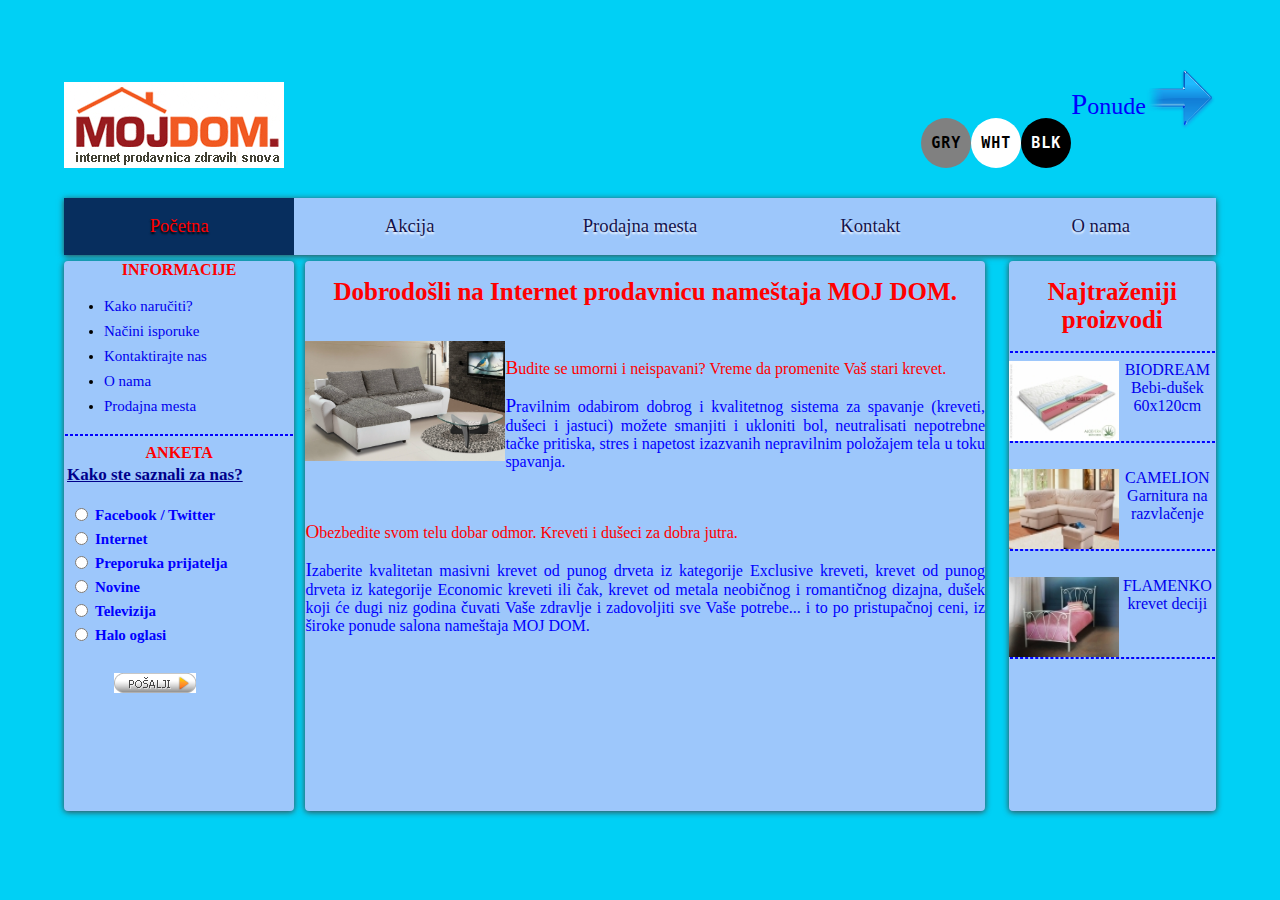
<file: index.html>
﻿<!DOCTYPE html>
<html lang="sr">
<head>
	<meta charset="UTF-8">
	<meta http-equiv="X-UA-Compatible" content="IE=edge">
	<meta name="viewport" content="width=device-width, initial-scale=1.0">
	<meta name="description" content="Moj Dom - Internet prodavnica zdravih snova">
	<meta name="author" content="Stefan Rusic">
	<link rel="icon" href="favicon.ico">
	<link rel="stylesheet" href="style.css">
	<title>Moj Dom</title>
</head>
<body>
	<a href="ponuda.html" style="float: right;"><img src="img/arrow-forward.png" width="70" height="70" alt="Arrow forward"></a>
	<p style="font-size:18pt; color:blue; float: right;">Ponude</p> <br><br><br>

	<button type="button"  class="black-btn" onclick="myFunction2()">BLK</button>
	<button type="button"  class="white-btn" onclick="myFunction1()">WHT</button> 
 	<button type="button"  class="gray-btn"  onclick="myFunction()">GRY</button> 
<br><br>
		<script>
function myFunction() {
    document.getElementById("div").style.backgroundColor = "gray";
}
</script>
<script>
function myFunction1() {
    document.getElementById("div1").style.backgroundColor = "white";
}
</script>
<script>
function myFunction2() {
    document.getElementById("div2").style.backgroundColor = "black";
}
</script>
<a href="index.html"><img  src="img/logo.gif" class="logo" alt="Moj Dom Logo"><br><br></a>
<div class="meni">
<a href="index.html"><div class="aktivno">Početna</div></a>
<a href="akcija.html"><div class="menidiv">Akcija</div></a>
<a href="prodajnamesta.html"><div class="menidiv">Prodajna mesta</div></a>
<a href="kontakt.html"><div class="menidiv">Kontakt</div></a>
<a href="onama.html"><div class="menidiv">O nama</div></a>
</div>
<div class="kontejner">
<div id="div" class="sadrzajprvi">
<div class="informacije">INFORMACIJE</div>
	
		<ul style="line-height:25px;">
			<li><a href="#.html">Kako naručiti?</a></li>
			<li><a href="#.html">Načini isporuke</a></li>
			<li><a href="kontakt.html">Kontaktirajte nas</a></li>
			<li><a href="onama.html">O nama</a></li>
			<li><a href="prodajnamesta.html">Prodajna mesta</a></li>
		</ul>
		<hr>
	<div class="informacije">ANKETA</div>
	<form method="post"  name="radioForm" >
	<table>
              <tr>
                <td><span class="anketa">Kako ste saznali za nas?<br></span>
                    <br> 
					<table><tr><td><input type=radio name="option_id" value="MTI3"></td><td  style="color:blue; font-weight:bold;">Facebook / Twitter</td></tr>
					<tr><td><input type=radio  name="option_id" value="MTI4"></td><td  style="color:blue; font-weight:bold;">Internet</td></tr>
					<tr><td><input type=radio  name="option_id" value="MTI5"></td><td  style="color:blue; font-weight:bold;">Preporuka prijatelja</td></tr>
					<tr><td><input type=radio  name="option_id" value="MTMw"></td><td  style="color:blue; font-weight:bold;">Novine</td></tr>
					<tr><td><input type=radio  name="option_id" value="MTMx"></td><td  style="color:blue; font-weight:bold;">Televizija</td></tr>
					<tr><td><input type=radio  name="option_id" value="MTMy"></td><td  style="color:blue; font-weight:bold;">Halo oglasi</td></tr></table>
					  
               </td>
              </tr>
              <tr>
				<td style="padding:5px; text-align: center;" >   <br>
              <input type="image" name="Submit" onclick="anketa()"  src="img/posalji.gif" alt="Posalji">
				</td>
              </tr>
</table>
</form>
<script>
	function anketa()
{
     var group = document.radioForm.option_id;
     for (var i=0; i<group.length; i++) {
       if (group[i].checked)
          break;
     }
     if (i==group.length)
        return alert("Niste izabrali!");
     alert("Hvala vam na popunjavanju ankete :)");
}
</script>
</div>
<div class="kontejner">
<div id="div1" class="sadrzajdrugi">
<h1 style="color:red;">Dobrodošli na Internet prodavnicu nameštaja MOJ DOM. </h1><br>
<img src="img/618.jpg" style="float:left;" width="200" height="120" alt="Garnitura">
<p style="color:red;"> Budite se umorni i neispavani? Vreme da promenite Vaš stari krevet.</p>
<p style="color:blue;">Pravilnim odabirom dobrog i kvalitetnog sistema za spavanje (kreveti, dušeci i jastuci) možete smanjiti i ukloniti bol, neutralisati nepotrebne tačke pritiska, stres i napetost izazvanih nepravilnim položajem tela u toku spavanja.</p><br>
<p style="color:red;">Obezbedite svom telu dobar odmor. Kreveti i dušeci za dobra jutra.</p>
<p style="color:blue;">Izaberite kvalitetan masivni krevet od punog drveta iz kategorije Exclusive kreveti, krevet od punog drveta iz kategorije Economic kreveti ili čak, krevet od metala neobičnog i romantičnog dizajna, dušek koji će dugi niz godina čuvati Vaše zdravlje i zadovoljiti sve Vaše potrebe... i to po pristupačnoj ceni, iz široke ponude salona nameštaja MOJ DOM.</p>
</div>
<div id="div2" class="sadrzajtreci">
<h1 style="color:red;">Najtraženiji proizvodi</h1>
<hr>
<a href="#.html"><img src="img/biodream.jpg" width="110" height="80" alt="Biodream">BIODREAM <br> Bebi-dušek 60x120cm</a><br><hr><br>
<a href="#.html"><img src="img/camelion.jpg" width="110" height="80" alt="Camelion">CAMELION Garnitura na razvlačenje</a><br><hr><br>
<a href="#.html"><img src="img/flamenko.jpg" width="110" height="80" alt="Flamenko">FLAMENKO <br>krevet deciji</a><br><br><hr>
</div>
</div>
</div>
</body>
</html>
</file>
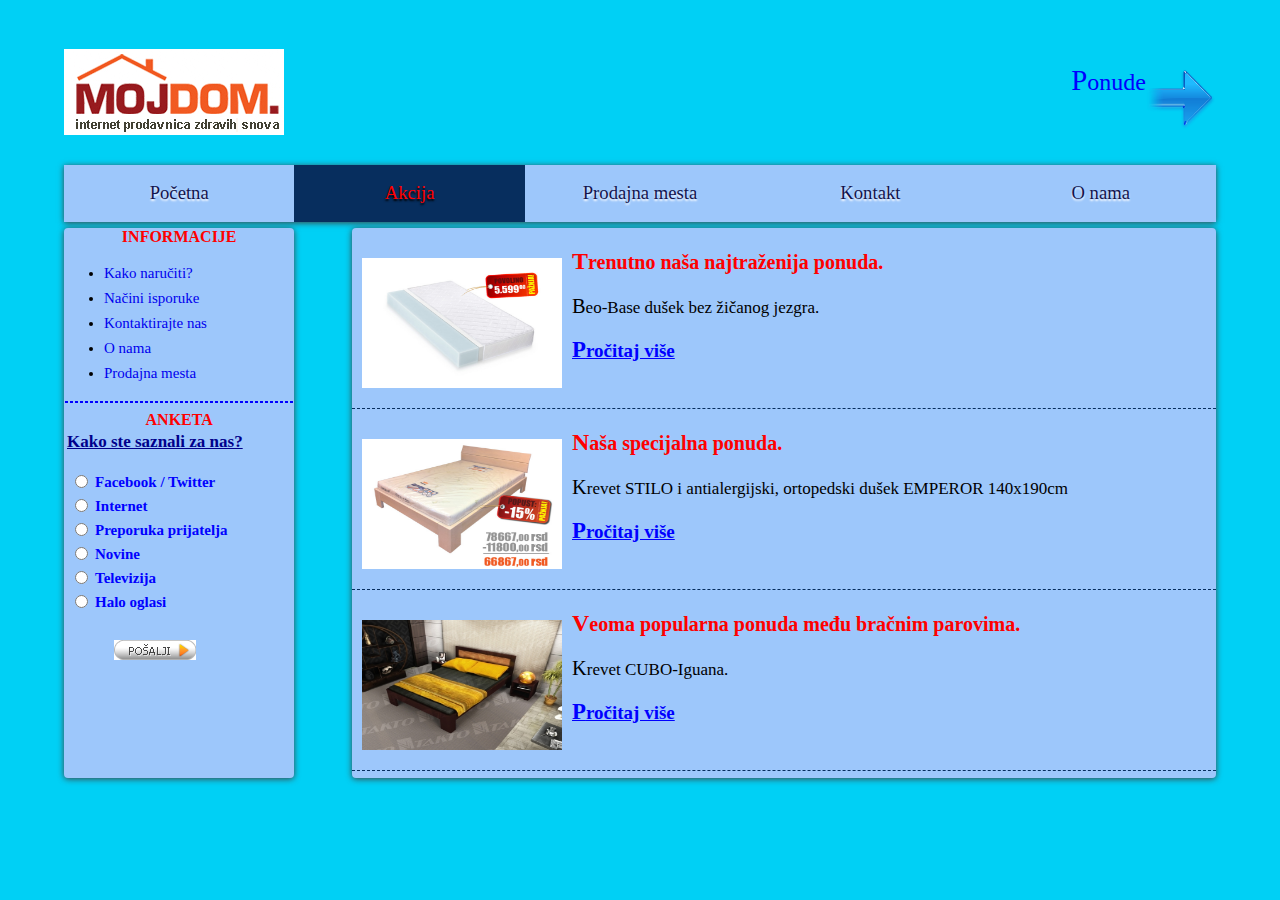
<file: akcija.html>
﻿<!DOCTYPE html>
<html lang="sr">
<head>
	<meta charset="UTF-8">
	<meta http-equiv="X-UA-Compatible" content="IE=edge">
	<meta name="viewport" content="width=device-width, initial-scale=1.0">
	<meta name="description" content="Moj Dom - Internet prodavnica zdravih snova">
	<meta name="author" content="Stefan Rusic">
	<link rel="icon" href="favicon.ico">
	<link rel="stylesheet" href="style.css">
	<title>Akcija | Moj Dom</title>
</head>
<body>
	   <a href="ponuda.html" style="float: right;"><img src="img/arrow-forward.png" width="70" height="70" alt="Arrow forward"></a>
	   <p style="font-size:18pt; color:blue;" align="right">Ponude</p>

<a href="index.html"><img  src="img/logo.gif" class="logo" alt="Moj Dom Logo"><br><br></a>
<div class="meni">
<a href="index.html"><div class="menidiv">Početna</div></a>
<a href="akcija.html"><div class="aktivno">Akcija</div></a>
<a href="prodajnamesta.html"><div class="menidiv">Prodajna mesta</div></a>
<a href="kontakt.html"><div class="menidiv">Kontakt</div></a>
<a href="onama.html"><div class="menidiv">O nama</div></a>
</div>
<div class="kontejner">
<div class="sadrzajprvi">
<div class="informacije">INFORMACIJE</div>
	
		<ul style="line-height:25px;">
			<li><a href="#.html">Kako naručiti?</a></li>
			<li><a href="#.html">Načini isporuke</a></li>
			<li><a href="kontakt.html">Kontaktirajte nas</a></li>
			<li><a href="onama.html">O nama</a></li>
			<li><a href="prodajnamesta.html">Prodajna mesta</a></li>
		</ul>
		<hr>
	<div class="informacije">ANKETA</div>
	<form method="post"  name="radioForm" >
	<table>
              <tr>
                <td><span class="anketa">Kako ste saznali za nas?<br></span>
                    <br> 
					<table><tr><td><input type=radio name="option_id" value="MTI3"></td><td  style="color:blue;font-weight:bold;">Facebook / Twitter</td></tr>
					<tr><td><input type=radio  name="option_id" value="MTI4"></td><td  style="color:blue;font-weight:bold;">Internet</td></tr>
					<tr><td><input type=radio  name="option_id" value="MTI5"></td><td  style="color:blue;font-weight:bold;">Preporuka prijatelja</td></tr>
					<tr><td><input type=radio  name="option_id" value="MTMw"></td><td  style="color:blue;font-weight:bold;">Novine</td></tr>
					<tr><td><input type=radio  name="option_id" value="MTMx"></td><td  style="color:blue;font-weight:bold;">Televizija</td></tr>
					<tr><td><input type=radio  name="option_id" value="MTMy"></td><td  style="color:blue;font-weight:bold;">Halo oglasi</td></tr></table>
					  
               </td>
              </tr>
              <tr>
               <td style="padding:5px; text-align: center;" >   <br>
				<input type="image" name="Submit" onclick="anketa()"  src="img/posalji.gif" alt="Posalji">	
				</td>
              </tr>
</table>
</form>
<script>
	function anketa()
	{
 var group = document.radioForm.option_id;
 for (var i=0; i<group.length; i++) {
 if (group[i].checked)
 break;
 }
 if (i==group.length)
return alert("Niste izabrali!");
 alert("Hvala vam na popunjavanju ankete :)");
}
</script>
</div>
<div class="kontejner">
<div class="sadrzajveliki"> 
<div class="odvojen"><img src="img/111.jpg" width="200" height="130" alt="Beo-Base dušek" style="float:left; margin:10px;">
	<p style="color:red; font-weight:bold; font-size:20px;">Trenutno naša najtraženija ponuda.</p>
	<p style="font-size:17px;">Beo-Base dušek bez žičanog jezgra.</p>
	<a href="akcija1.html"><p style="text-decoration:underline;  font-size:19px; font-weight: bold; color: blue;">Pročitaj više</p></a></div>
<div class="odvojen"><img src="img/222.jpg" width="200" height="130" alt="Krevet STILO i dušek EMPEROR" style="float:left; margin:10px;">
	<p style="color:red; font-weight:bold; font-size:20px;">Naša specijalna ponuda.</p>
	<p style="font-size:17px;">Krevet STILO i antialergijski, ortopedski dušek EMPEROR 140x190cm </p>
	<a href="akcija2.html">
		<p style="text-decoration:underline;font-size:19px; font-weight: bold; color: blue;">Pročitaj više</p></a>
</div>
<div class="odvojen"><img src="img/333.jpg" width="200" height="130" alt="Krevet CUBO-Iguana" style="float:left; margin:10px;">
	<p style="color:red; font-weight:bold; font-size:20px;">Veoma popularna ponuda među bračnim parovima.</p><p style="font-size:17px;">Krevet CUBO-Iguana.</p>
	<a href="akcija3.html"><p style="text-decoration:underline; font-size:19px; font-weight: bold; color: blue;">Pročitaj više</p>
	</a>
</div>
</div>
</div>
</div>
</body>
</html>
</file>
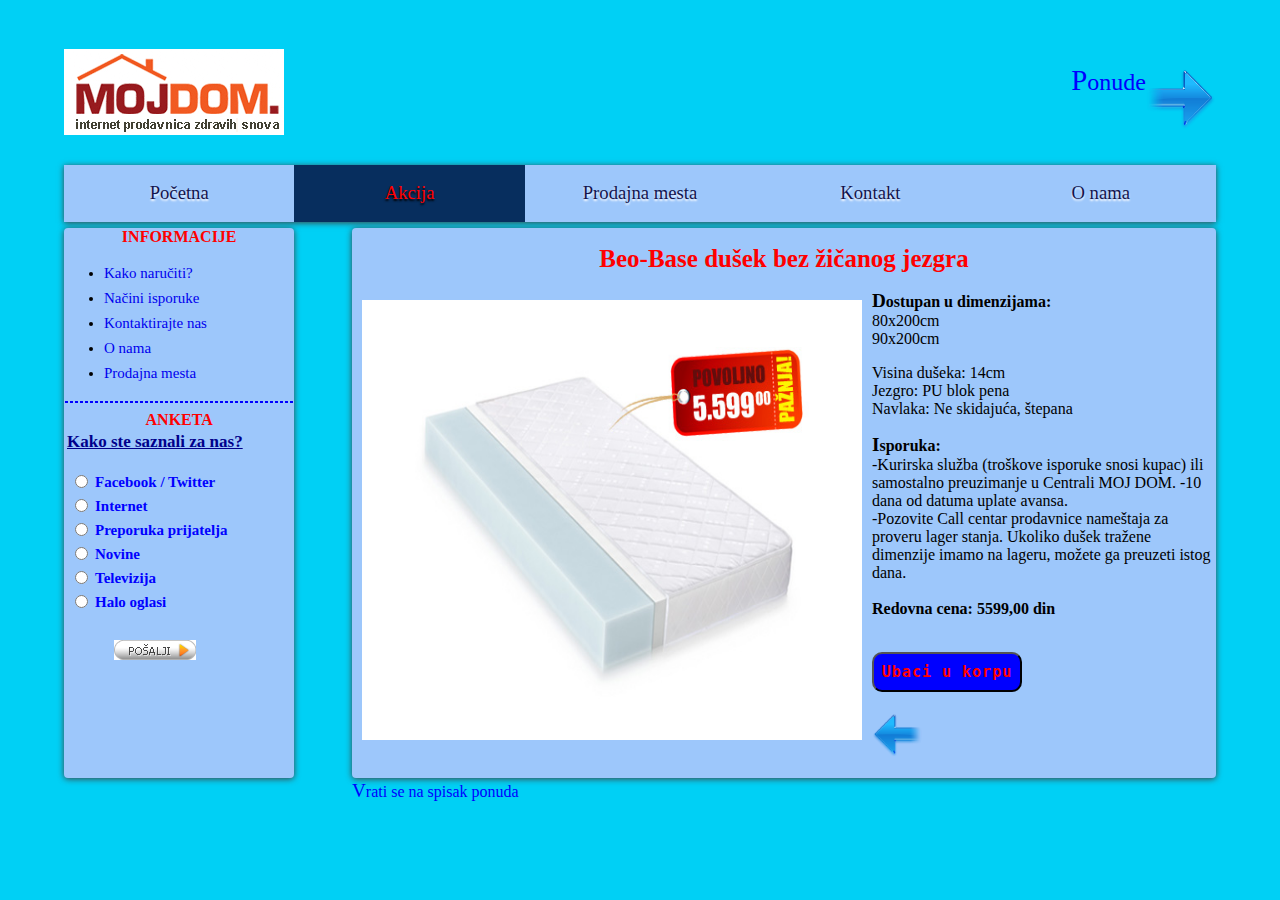
<file: akcija1.html>
﻿<!DOCTYPE html>
<html lang="sr">
<head>
	<meta charset="UTF-8">
	<meta http-equiv="X-UA-Compatible" content="IE=edge">
	<meta name="viewport" content="width=device-width, initial-scale=1.0">
	<meta name="description" content="Moj Dom - Internet prodavnica zdravih snova">
	<meta name="author" content="Stefan Rusic">
	<link rel="icon" href="favicon.ico">
	<link rel="stylesheet" href="style.css">
	<title>Akcija 1 | Moj Dom</title>
</head>
<body>
		<a href="ponuda.html" style="float:right"><img src="img/arrow-forward.png" width="70" height="70" alt="Arrow forward"></a>
	<p style="font-size:18pt; color:blue" align="right">Ponude</p>
<a href="index.html"><img  src="img/logo.gif" class="logo" alt="Moj Dom Logo"><br><br></a>
<div class="meni">
<a href="index.html"><div class="menidiv">Početna</div></a>
<a href="akcija.html"><div class="aktivno">Akcija</div></a>
<a href="prodajnamesta.html"><div class="menidiv">Prodajna mesta</div></a>
<a href="kontakt.html"><div class="menidiv">Kontakt</div></a>
<a href="onama.html"><div class="menidiv">O nama</div></a>
</div>
<div class="kontejner">
<div class="sadrzajprvi">
<div class="informacije">INFORMACIJE</div>
	
					<ul style="line-height:25px;">
			<li><a href="#.html">Kako naručiti?</a></li>
			<li><a href="#.html">Načini isporuke</a></li>
			<li><a href="kontakt.html">Kontaktirajte nas</a></li>
			<li><a href="onama.html">O nama</a></li>
			<li><a href="prodajnamesta.html">Prodajna mesta</a></li>
		</ul>
		<hr>
	<div class="informacije">ANKETA</div>
	<form method="post"  name="radioForm" >
	<table>
              <tr>
                <td><span class="anketa">Kako ste saznali za nas?<br></span>
                    <br> 
					<table><tr><td><input type=radio name="option_id" value="MTI3"></td><td  style="color:blue;font-weight:bold;">Facebook / Twitter</td></tr>
					<tr><td><input type=radio  name="option_id" value="MTI4"></td><td  style="color:blue;font-weight:bold;">Internet</td></tr>
					<tr><td><input type=radio  name="option_id" value="MTI5"></td><td  style="color:blue;font-weight:bold;">Preporuka prijatelja</td></tr>
					<tr><td><input type=radio  name="option_id" value="MTMw"></td><td  style="color:blue;font-weight:bold;">Novine</td></tr>
					<tr><td><input type=radio  name="option_id" value="MTMx"></td><td  style="color:blue;font-weight:bold;">Televizija</td></tr>
					<tr><td><input type=radio  name="option_id" value="MTMy"></td><td  style="color:blue;font-weight:bold;">Halo oglasi</td></tr></table>
					  
               </td>
              </tr>
              <tr>
               <td style="padding:5px; text-align: center;" >   <br>
				<input type="image" name="Submit" onclick="anketa()"  src="img/posalji.gif" alt="Posalji">	
				</td>
              </tr>
</table>
	</form>
<script>
	function anketa(){
	var group = document.radioForm.option_id;
	for (var i=0; i<group.length; i++) {
	if (group[i].checked)
	break;
	}
	if (i==group.length)
	return alert("Niste izabrali!");
	alert("Hvala vam na popunjavanju ankete :)");
}
</script>
</div>
<div class="kontejner">
<div class="sadrzajveliki"> 
<h1 style="color:red;">Beo-Base dušek bez žičanog jezgra</h1>
<img src="img/111.jpg" width="500" height="440" alt="Beo-Base dušek" style="float:left;  margin:10px;">
<p><b>Dostupan u dimenzijama:</b><br>
80x200cm <br>90x200cm</p>
Visina dušeka: 14cm<br>
Jezgro: PU blok pena<br>
Navlaka: Ne skidajuća, štepana<br>
<p><b> Isporuka:</b> <br>
 -Kurirska služba (troškove isporuke snosi kupac) ili samostalno preuzimanje u Centrali MOJ DOM.
-10 dana od datuma uplate avansa.<br>
-Pozovite Call centar prodavnice nameštaja za proveru lager stanja. Ukoliko dušek tražene dimenzije imamo na lageru, možete ga preuzeti istog dana.<br><br><b>Redovna cena: 5599,00 din</b></p><br>
<button type="button" class="naruci-btn" onClick="location.href='proizvod1.html'">Ubaci u korpu</button><br><br>

<a href="akcija.html"><img src="img/arrow-back.png" width="50" height="50" alt="Arrow backward"></a><br>
<p style="font-size:12pt; color:blue;">Vrati se na spisak ponuda</p></div>
</div>
</div>
</body>
</html>
</file>
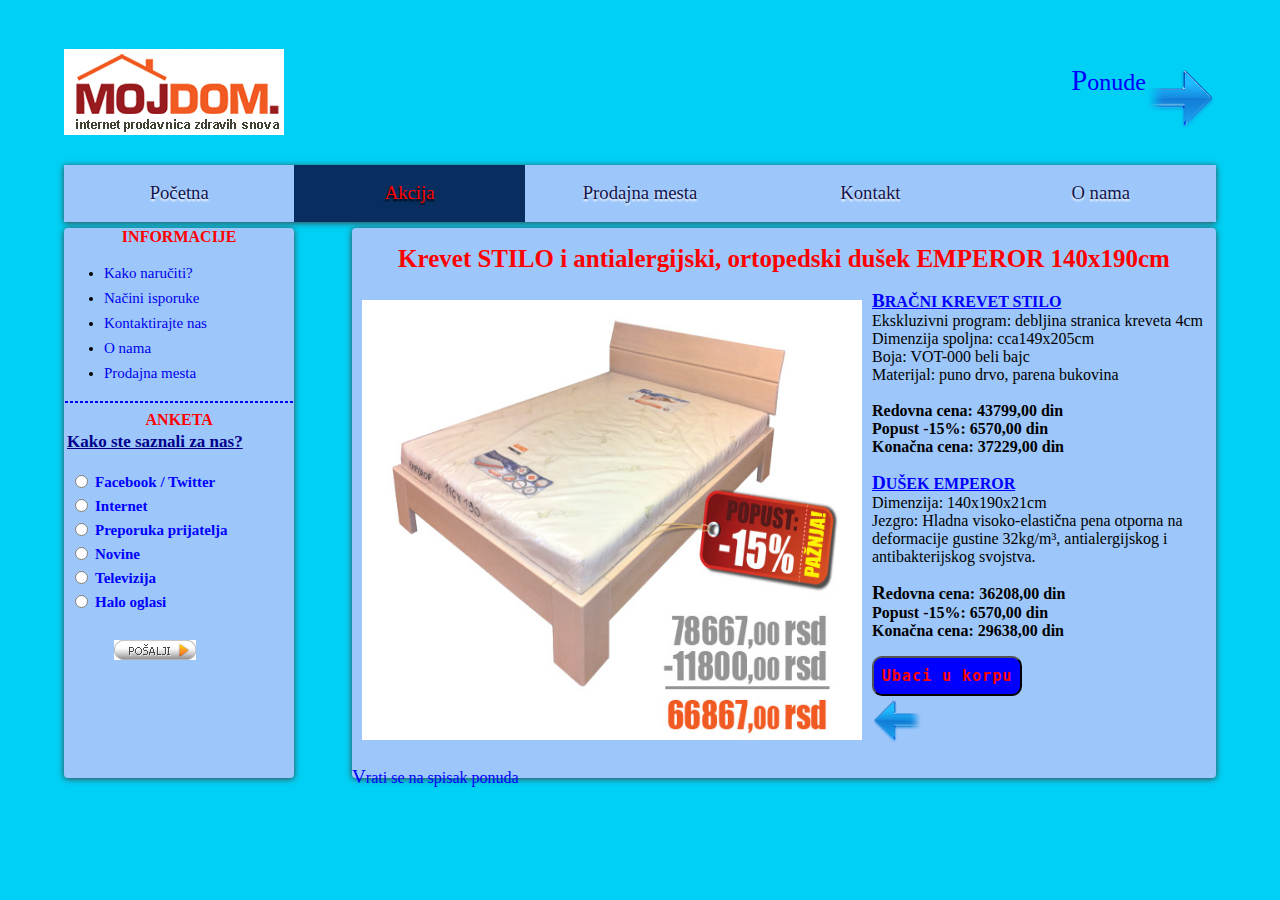
<file: akcija2.html>
﻿<!DOCTYPE html>
<html lang="sr">
<head>
	<meta charset="UTF-8">
	<meta http-equiv="X-UA-Compatible" content="IE=edge">
	<meta name="viewport" content="width=device-width, initial-scale=1.0">
	<meta name="description" content="Moj Dom - Internet prodavnica zdravih snova">
	<meta name="author" content="Stefan Rusic">
	<link rel="icon" href="favicon.ico">
	<link rel="stylesheet" href="style.css">
	<title>Akcija 2 | Moj Dom</title>
</head>
<body>
	   <a href="ponuda.html" style="float:right"><img src="img/arrow-forward.png" width="70" height="70" alt="Arrow-forward"></a>
<p style="font-size:18pt; color:blue" align="right">Ponude</p>
<a href="index.html"><img  src="img/logo.gif" class="logo" alt="Moj Dom Logo"><br><br></a>
<div class="meni">
<a href="index.html"><div class="menidiv">Početna</div></a>
<a href="akcija.html"><div class="aktivno">Akcija</div></a>
<a href="prodajnamesta.html"><div class="menidiv">Prodajna mesta</div></a>
<a href="kontakt.html"><div class="menidiv">Kontakt</div></a>
<a href="onama.html"><div class="menidiv">O nama</div></a>
</div>
<div class="kontejner">
<div class="sadrzajprvi">
<div class="informacije">INFORMACIJE</div>
	
					<ul style="line-height:25px;">
			<li><a href="#.html">Kako naručiti?</a></li>
			<li><a href="#.html">Načini isporuke</a></li>
			<li><a href="kontakt.html">Kontaktirajte nas</a></li>
			<li><a href="onama.html">O nama</a></li>
			<li><a href="prodajnamesta.html">Prodajna mesta</a></li>
		</ul>
		<hr>
	<div class="informacije">ANKETA</div>
	<form method="post"  name="radioForm" >
	<table>
              <tr>
                <td><span class="anketa">Kako ste saznali za nas?<br></span>
                    <br> 
					<table><tr><td><input type=radio name="option_id" value="MTI3"></td><td  style="color:blue;font-weight:bold;">Facebook / Twitter</td></tr>
					<tr><td><input type=radio  name="option_id" value="MTI4"></td><td  style="color:blue;font-weight:bold;">Internet</td></tr>
					<tr><td><input type=radio  name="option_id" value="MTI5"></td><td  style="color:blue;font-weight:bold;">Preporuka prijatelja</td></tr>
					<tr><td><input type=radio  name="option_id" value="MTMw"></td><td  style="color:blue;font-weight:bold;">Novine</td></tr>
					<tr><td><input type=radio  name="option_id" value="MTMx"></td><td  style="color:blue;font-weight:bold;">Televizija</td></tr>
					<tr><td><input type=radio  name="option_id" value="MTMy"></td><td  style="color:blue;font-weight:bold;">Halo oglasi</td></tr></table>  
               </td>
              </tr>
              <tr>
				<td style="padding:5px; text-align: center;" >   <br>
            <input type="image" name="Submit" onclick="anketa()"  src="img/posalji.gif" alt="Posalji">	
				</td>
              </tr>
</table>
	</form>
<script>
	function anketa()
{
var group = document.radioForm.option_id;
for (var i=0; i<group.length; i++) {
if (group[i].checked)
break;
}
if (i==group.length)
return alert("Niste izabrali!");
alert("Hvala vam na popunjavanju ankete :)");
}
</script>
</div>
<div class="kontejner">
<div class="sadrzajveliki"> 
<h1 style="color:red;">Krevet STILO i
antialergijski, ortopedski dušek EMPEROR 140x190cm</h1>
<img src="img/222.jpg" width="500" height="440" alt="Krevet STILO i dušek EMPEROR" style="float:left;  margin:10px;">
<p><b style="text-decoration:underline; color:blue; font-weight:bold;">BRAČNI KREVET STILO</b><br>
Ekskluzivni program: debljina stranica kreveta 4cm <br>
Dimenzija spoljna: cca149x205cm<br>
Boja: VOT-000 beli bajc<br>
Materijal: puno drvo, parena bukovina <br>
<br><b>Redovna cena: 43799,00 din<br>
Popust -15%: 6570,00 din<br>
Konačna cena: 37229,00 din</b> <br></p>
<p><b style="text-decoration:underline; color:blue; font-weight:bold;">DUŠEK EMPEROR</b><br>
Dimenzija: 140x190x21cm <br>
Jezgro: Hladna visoko-elastična pena otporna na deformacije gustine 32kg/m³, antialergijskog i antibakterijskog svojstva. 
<p><b>Redovna cena: 36208,00 din<br>
Popust -15%: 6570,00 din <br>
Konačna cena: 29638,00 din</b>
</p>
<button type="button" class="naruci-btn" onClick="location.href='proizvod2.html'">Ubaci u korpu</button><br>
<a href="akcija.html"><img src="img/arrow-back.png" width="50" height="50" alt="Arrow backward"></a>
<p style="font-size:12pt; color:blue">Vrati se na spisak ponuda</p>
</div>
</div>
</div>
</body>
</html>
</file>
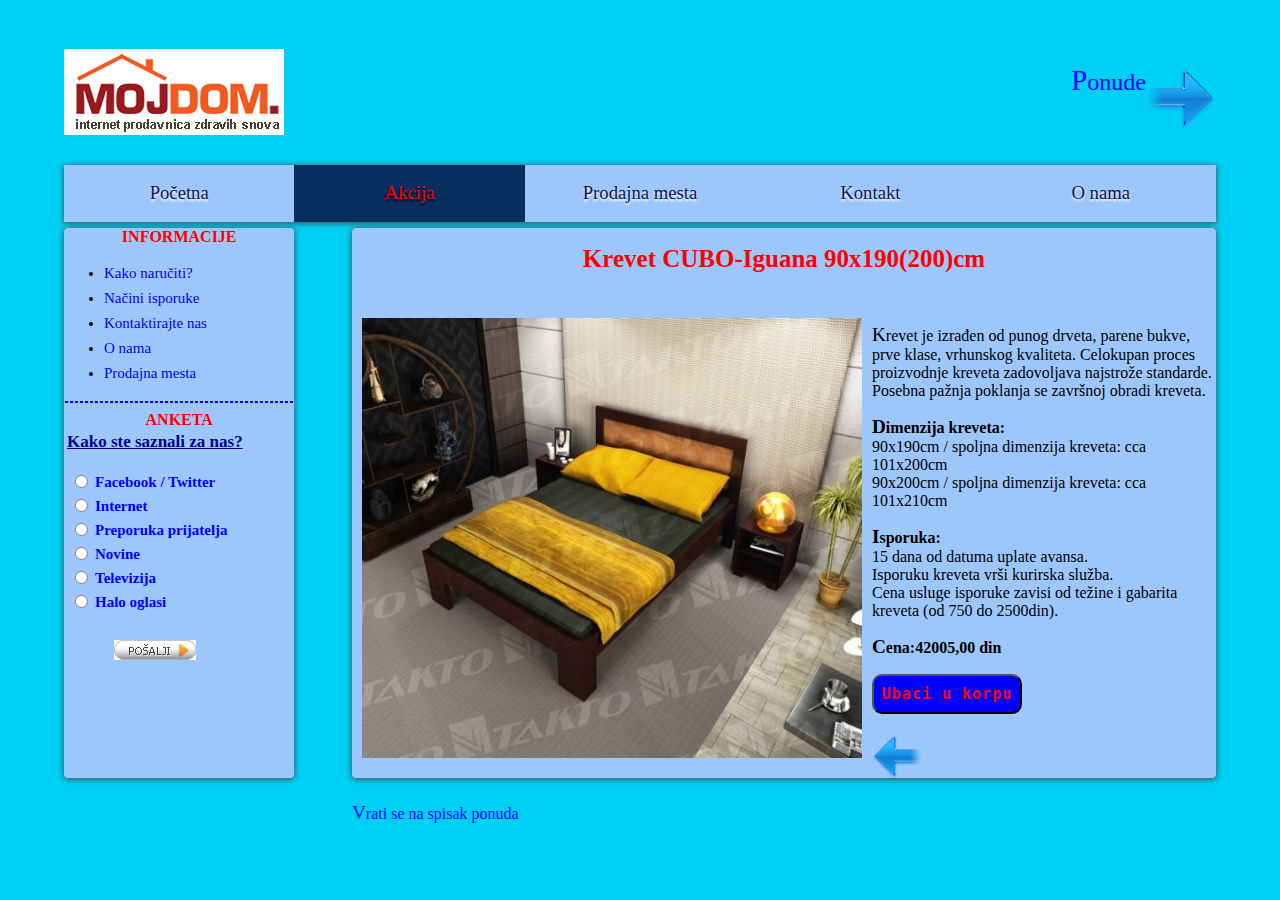
<file: akcija3.html>
﻿<!DOCTYPE html>
<html lang="sr">
<head>
    <meta charset="UTF-8">
    <meta http-equiv="X-UA-Compatible" content="IE=edge">
    <meta name="viewport" content="width=device-width, initial-scale=1.0">
    <meta name="description" content="Moj Dom - Internet prodavnica zdravih snova">
	<meta name="author" content="Stefan Rusic">
    <link rel="icon" href="favicon.ico">
    <link rel="stylesheet" href="style.css">
    <title>Akcija 3 | Moj Dom</title>
</head>
<body>
	   <a href="ponuda.html" style="float:right;"><img src="img/arrow-forward.png" width="70" height="70" alt="Arrow-forward"></a>
       <p style="font-size:18pt; color:blue" align="right">Ponude</p>
<a href="index.html"><img  src="img/logo.gif" class="logo" alt="Moj Dom Logo"><br><br></a>
<div class="meni">
<a href="index.html"><div class="menidiv">Početna</div></a>
<a href="akcija.html"><div class="aktivno">Akcija</div></a>
<a href="prodajnamesta.html"><div class="menidiv">Prodajna mesta</div></a>
<a href="kontakt.html"><div class="menidiv">Kontakt</div></a>
<a href="onama.html"><div class="menidiv">O nama</div></a>
</div>
<div class="kontejner">
<div class="sadrzajprvi">
<div class="informacije">INFORMACIJE</div>
	
					<ul style="line-height:25px;">
			<li><a href="#.html">Kako naručiti?</a></li>
			<li><a href="#.html">Načini isporuke</a></li>
			<li><a href="kontakt.html">Kontaktirajte nas</a></li>
			<li><a href="onama.html">O nama</a></li>
			<li><a href="prodajnamesta.html">Prodajna mesta</a></li>
		</ul>
		<hr>
	<div class="informacije">ANKETA</div>
	<form method="post"  name="radioForm" >
	<table>
              <tr>
                <td><span class="anketa">Kako ste saznali za nas?<br></span>
                    <br> 
					<table><tr><td><input type=radio name="option_id" value="MTI3"></td><td  style="color:blue;font-weight:bold;">Facebook / Twitter</td></tr>
					<tr><td><input type=radio  name="option_id" value="MTI4"></td><td  style="color:blue;font-weight:bold;">Internet</td></tr>
					<tr><td><input type=radio  name="option_id" value="MTI5"></td><td  style="color:blue;font-weight:bold;">Preporuka prijatelja</td></tr>
					<tr><td><input type=radio  name="option_id" value="MTMw"></td><td  style="color:blue;font-weight:bold;">Novine</td></tr>
					<tr><td><input type=radio  name="option_id" value="MTMx"></td><td  style="color:blue;font-weight:bold;">Televizija</td></tr>
					<tr><td><input type=radio  name="option_id" value="MTMy"></td><td  style="color:blue;font-weight:bold;">Halo oglasi</td></tr></table>
					  
               </td>
              </tr>
              <tr>
                <td style="padding:5px; text-align: center;" >   <br>
                    <input type="image" name="Submit" onclick="anketa()"  src="img/posalji.gif" alt="Posalji">	
				</td>
              </tr>
</table>
	</form>
<script>
    function anketa()
{
var group = document.radioForm.option_id;
for (var i=0; i<group.length; i++) {
if (group[i].checked)
break;
}
if (i==group.length)
return alert("Niste izabrali!");
alert("Hvala vam na popunjavanju ankete :)");
}

</script>
</div>
<div class="kontejner">
<div class="sadrzajveliki"> 

<h1 style="color:red;">Krevet CUBO-Iguana 90x190(200)cm</h1><br>
<img id="myImg" src="img/333.jpg" width="500" height="440" alt="Krevet CUBO-Iguana" style="float:left;  margin:10px;">
 <p>Krevet je izrađen od punog drveta, parene bukve, prve klase, vrhunskog kvaliteta. Celokupan proces proizvodnje kreveta zadovoljava najstrože standarde. Posebna pažnja poklanja se završnoj obradi kreveta.</p>
<p>
<b>Dimenzija kreveta:</b><br>
90x190cm / spoljna dimenzija kreveta: cca 101x200cm <br> 
90x200cm / spoljna dimenzija kreveta: cca 101x210cm
</p>
<p><b>Isporuka:</b><br>
15 dana od datuma uplate avansa.<br>
Isporuku kreveta vrši kurirska služba.<br>
Cena usluge isporuke zavisi od težine i gabarita kreveta (od 750 do 2500din).
</p>
<p><b>Cena:42005,00 din</b></p>
<button type="button" class="naruci-btn" onClick="location.href='proizvod3.html'">Ubaci u korpu</button><br><br>
<a href="akcija.html"><img src="img/arrow-back.png" width="50" height="50" alt="Arrow backward"></a><br>
<p style="font-size:12pt; color:blue">Vrati se na spisak ponuda</p></div>
</div>
</div>
</body>
</html>
</file>
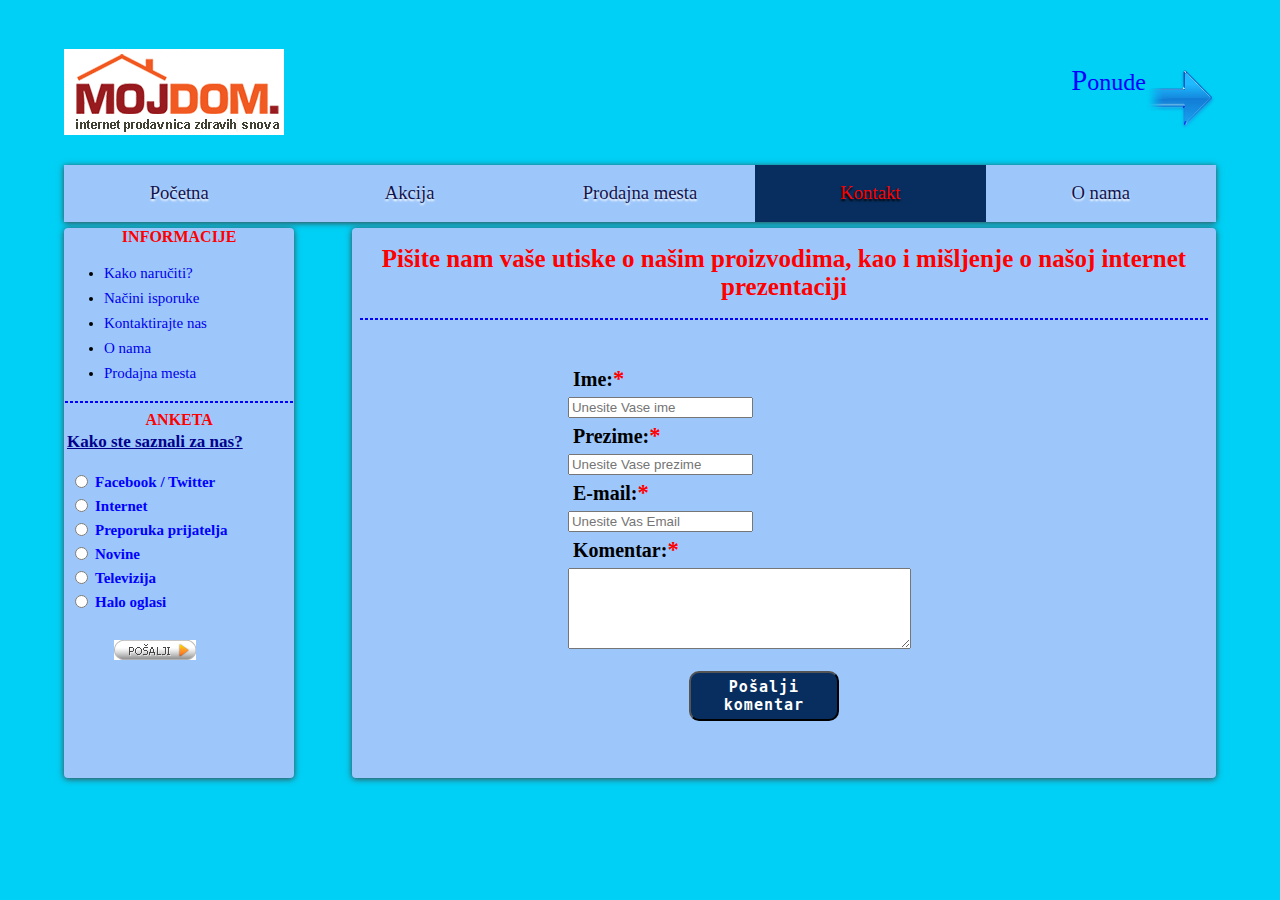
<file: kontakt.html>
﻿<!DOCTYPE html>
<html lang="sr">
<head>
  <meta charset="UTF-8">
  <meta http-equiv="X-UA-Compatible" content="IE=edge">
  <meta name="viewport" content="width=device-width, initial-scale=1.0">
  <meta name="description" content="Moj Dom - Internet prodavnica zdravih snova">
	<meta name="author" content="Stefan Rusic">
  <link rel="icon" href="favicon.ico">
  <link rel="stylesheet" href="style.css">
  <title>Kontakt | Moj Dom</title>
</head>
<body>
	   <a href="ponuda.html" style="float: right;"><img src="img/arrow-forward.png" width="70" height="70" alt="Arrow-forward"></a>
<p style="font-size:18pt; color:blue;" align="right">Ponude</p>

<a href="index.html"><img  src="img/logo.gif" class="logo" alt="Moj Dom Logo"><br><br></a>
<div class="meni">
<a href="index.html"><div class="menidiv">Početna</div></a>
<a href="akcija.html"><div class="menidiv">Akcija</div></a>
<a href="prodajnamesta.html"><div class="menidiv">Prodajna mesta</div></a>
<a href="#.html"><div class="aktivno">Kontakt</div></a>
<a href="onama.html"><div class="menidiv">O nama</div></a>
</div>
<div class="kontejner">

<div class="sadrzajprvi">
<div class="informacije">INFORMACIJE</div>
	
		<ul style="line-height:25px;">
			<li><a href="#.html">Kako naručiti?</a></li>
			<li><a href="#.html">Načini isporuke</a></li>
			<li><a href="#.html">Kontaktirajte nas</a></li>
			<li><a href="onama.html">O nama</a></li>
			<li><a href="prodajnamesta.html">Prodajna mesta</a></li>
		</ul>
		<hr>
	<div class="informacije">ANKETA</div>
  <form method="post"  name="radioForm" >
	<table>
              <tr>
                <td><span class="anketa">Kako ste saznali za nas?<br></span>
                    <br> 
					<table><tr><td><input type=radio name="option_id" value="MTI3"></td><td  style="color:blue;font-weight:bold;">Facebook / Twitter</td></tr>
					<tr><td><input type=radio  name="option_id" value="MTI4"></td><td  style="color:blue;font-weight:bold;">Internet</td></tr>
					<tr><td><input type=radio  name="option_id" value="MTI5"></td><td  style="color:blue;font-weight:bold;">Preporuka prijatelja</td></tr>
					<tr><td><input type=radio  name="option_id" value="MTMw"></td><td  style="color:blue;font-weight:bold;">Novine</td></tr>
					<tr><td><input type=radio  name="option_id" value="MTMx"></td><td  style="color:blue;font-weight:bold;">Televizija</td></tr>
					<tr><td><input type=radio  name="option_id" value="MTMy"></td><td  style="color:blue;font-weight:bold;">Halo oglasi</td></tr></table>
					  
               </td>
              </tr>
              <tr>
               <td  style="padding:5px; text-align: center;" >   <br>
                <input type="image" name="Submit" onclick="anketa()"  src="img/posalji.gif" alt="Posalji">	
				</td>
              </tr>	  
</table>
  </form>
<script>
  function anketa(){

  var group = document.radioForm.option_id;
  for (var i=0; i<group.length; i++) {
  if (group[i].checked)
  break;
  }
    if (i==group.length)
    return alert("Niste izabrali!");
  alert("Hvala vam na popunjavanju ankete :)");
}

</script>
</div>
<div class="kontejner">
<div class="sadrzajveliki">
<h1 style="color:red;">Pišite nam vaše utiske o našim proizvodima, kao i mišljenje o našoj internet prezentaciji</h1><hr><br>
<div class="forma">
<form action="mailto:stefanrusic32@gmail.com" method="post">
  <label>Ime:<span class="zvezdica">*</span></label>
  <input type="text" placeholder="Unesite Vase ime" class="text" required>
  <br>
  <label>Prezime:<span class="zvezdica">*</span></label>
  <input type="text" placeholder="Unesite Vase prezime" class="text" required>
  <br>
  <label>E-mail:<span class="zvezdica">*</span></label>
  <input type="text" id="email" placeholder="Unesite Vas Email" class="text" required>
  <br>
  <label>Komentar:<span class="zvezdica">*</span></label>
  <textarea  name="Komentar" cols="40" rows="5" style="  left: 10%;" required></textarea><br>
  <br>
<button type="submit"  style="position: relative; left: 20%;" onclick="returnPoruka(primerPodatak)">Pošalji komentar</button>
<br>
</form>
</div>
</div>
</div>
</div>
</body>
</html>
</file>
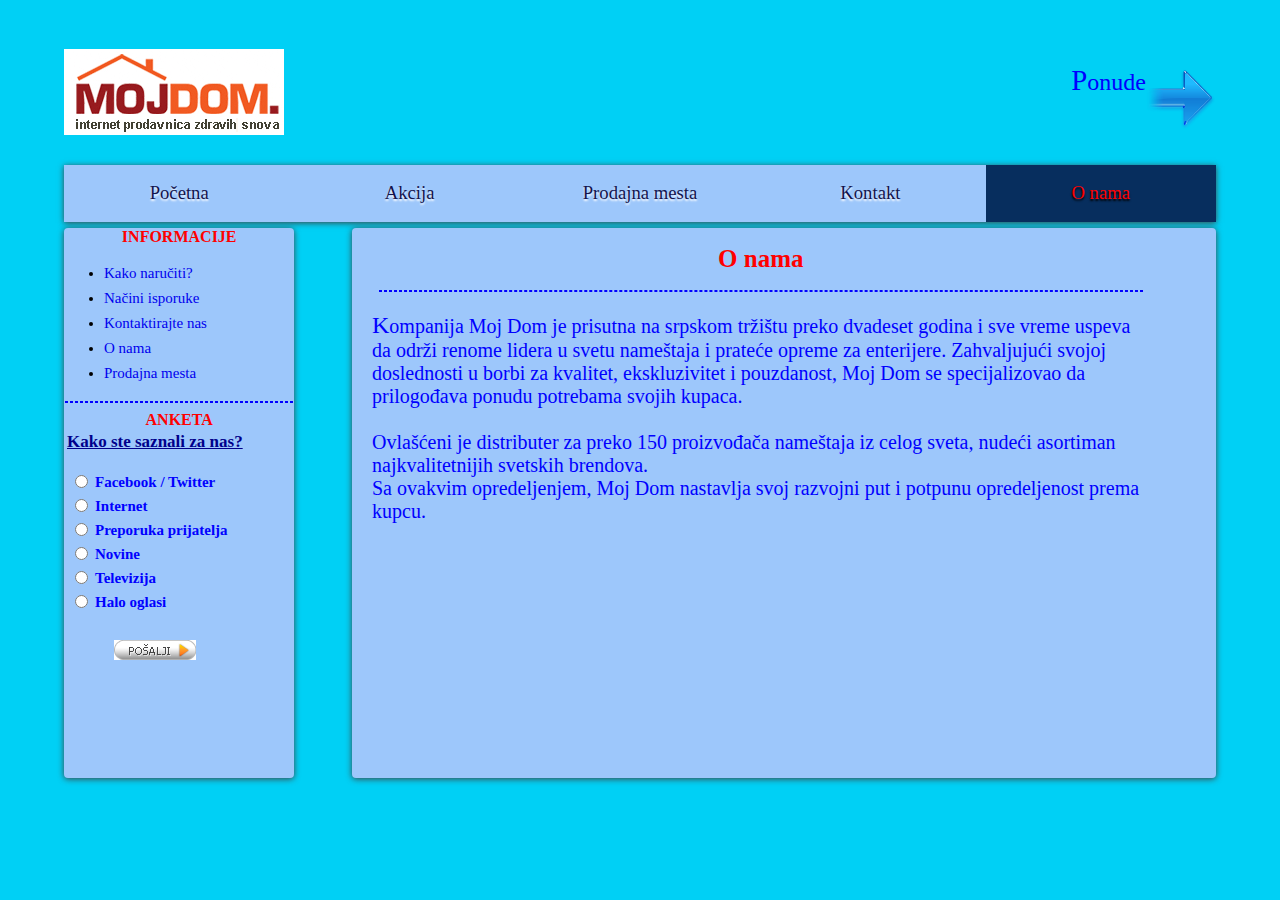
<file: onama.html>
﻿<!DOCTYPE html>
<html lang="sr">
<head>
	<meta charset="UTF-8">
	<meta http-equiv="X-UA-Compatible" content="IE=edge">
	<meta name="viewport" content="width=device-width, initial-scale=1.0">
	<meta name="description" content="Moj Dom - Internet prodavnica zdravih snova">
	<meta name="author" content="Stefan Rusic">
	<link rel="icon" href="favicon.ico">
	<link rel="stylesheet" href="style.css">
<title>O nama | Moj Dom</title>
</head>
<body>
	<a href="ponuda.html" style="float: right;"><img src="img/arrow-forward.png" width="70" height="70" alt="Arrow-forward"></a>
	<p style="font-size:18pt; color:blue" align="right">Ponude</p>
	<a href="index.html"><img  src="img/logo.gif" class="logo" alt="Moj Dom Logo" ><br><br></a>
<div class="meni">
<a href="index.html"><div class="menidiv">Početna</div></a>
<a href="akcija.html"><div class="menidiv">Akcija</div></a>
<a href="prodajnamesta.html"><div class="menidiv">Prodajna mesta</div></a>
<a href="kontakt.html"><div class="menidiv">Kontakt</div></a>
<a href="#.html"><div class="aktivno">O nama</div></a>
</div>
<div class="kontejner">
<div class="sadrzajprvi">
<div class="informacije">INFORMACIJE</div>
	
					<ul style="line-height:25px;">
			<li><a href="#.html">Kako naručiti?</a></li>
			<li><a href="#.html">Načini isporuke</a></li>
			<li><a href="kontakt.html">Kontaktirajte nas</a></li>
			<li><a href="onama.html">O nama</a></li>
			<li><a href="prodajnamesta.html">Prodajna mesta</a></li>
		</ul>
		<hr>
	<div class="informacije">ANKETA</div>
	<form method="post"  name="radioForm" >
	<table>
              <tr>
                <td><span class="anketa">Kako ste saznali za nas?<br></span>
                    <br> 
					<table><tr><td><input type=radio name="option_id" value="MTI3"></td><td  style="color:blue;font-weight:bold;">Facebook / Twitter</td></tr>
					<tr><td><input type=radio  name="option_id" value="MTI4"></td><td  style="color:blue;font-weight:bold;">Internet</td></tr>
					<tr><td><input type=radio  name="option_id" value="MTI5"></td><td  style="color:blue;font-weight:bold;">Preporuka prijatelja</td></tr>
					<tr><td><input type=radio  name="option_id" value="MTMw"></td><td  style="color:blue;font-weight:bold;">Novine</td></tr>
					<tr><td><input type=radio  name="option_id" value="MTMx"></td><td  style="color:blue;font-weight:bold;">Televizija</td></tr>
					<tr><td><input type=radio  name="option_id" value="MTMy"></td><td  style="color:blue;font-weight:bold;">Halo oglasi</td></tr></table>
					  
               </td>
              </tr>
              <tr>
				<td style="padding:5px; text-align: center;" >   <br>
					<input type="image" name="Submit" onclick="anketa()"  src="img/posalji.gif" alt="Posalji">	
				</td>
              </tr> 
</table>
	</form>
<script>
	function anketa()
{
     var group = document.radioForm.option_id;
     for (var i=0; i<group.length; i++) {
       if (group[i].checked)
          break;
     }
     if (i==group.length)
        return alert("Niste izabrali!");
     alert("Hvala vam na popunjavanju ankete :)");
}
</script>
</div>
<div class="kontejner">
<div class="sadrzajveliki" > 
<div class="onama">
	<h1>O nama</h1><hr>
	<p>Kompanija Moj Dom je prisutna na srpskom tržištu preko dvadeset godina i sve vreme uspeva da održi renome lidera u svetu nameštaja i prateće opreme za enterijere. Zahvaljujući svojoj doslednosti u borbi za kvalitet, ekskluzivitet i pouzdanost, Moj Dom se specijalizovao da prilogođava ponudu potrebama svojih kupaca.<br><br>
	Ovlašćeni je distributer za preko 150 proizvođača nameštaja iz celog sveta, nudeći asortiman najkvalitetnijih svetskih brendova. <br>Sa ovakvim opredeljenjem, Moj Dom nastavlja svoj razvojni put i potpunu opredeljenost prema kupcu.</p>
</div>
</div>
</div>
</div>
</body>
</html>
</file>
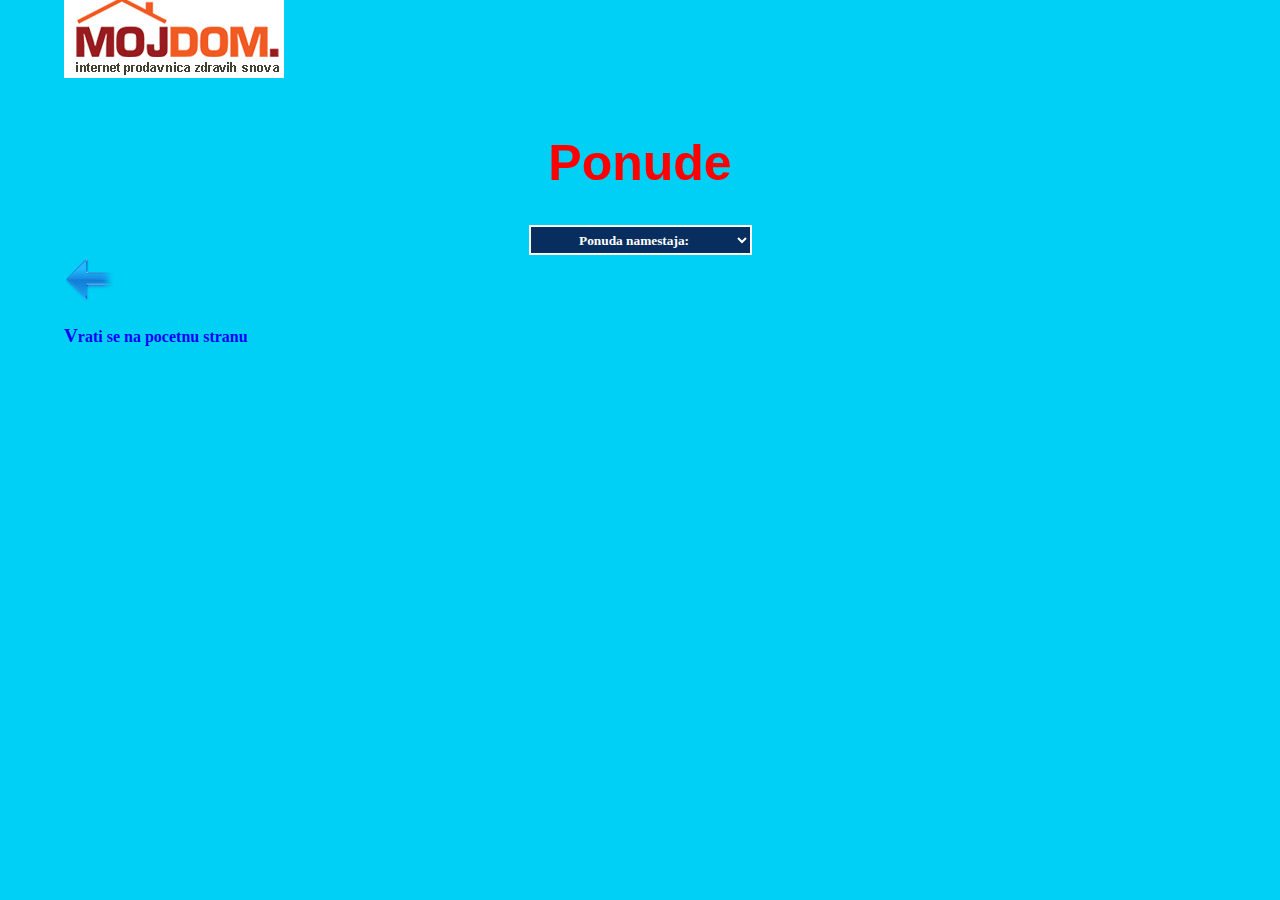
<file: ponuda.html>
<!DOCTYPE html>
<html lang="sr">
<head>
    <meta charset="UTF-8">
    <meta http-equiv="X-UA-Compatible" content="IE=edge">
    <meta name="viewport" content="width=device-width, initial-scale=1.0">
    <meta name="description" content="Moj Dom - Internet prodavnica zdravih snova">
	<meta name="author" content="Stefan Rusic">
    <link rel="stylesheet" href="style.css">
    <link rel="icon" href="favicon.ico">
    <title>Ponude | Moj Dom</title>
    <style>
    #izbor{
    text-align: center;
    }
    #slika{
        width:500px;
    }
    </style>
        <script src="javascript/ponude.js">
        </script>
</head>
<body>
<a href="index.html"><img  src="img/logo.gif" class="logo" alt="Moj Dom Logo"><br><br></a>
<h1 class="h1-ponude">Ponude</h1>
<form>
<select id="izbor" onChange="proizvod()">
<option value="Izaberite jedan od namestaja sa spiska">Ponuda namestaja:</option>
<option value="dusek">Beo-Base dusek bez zicanog jezgra</option>
<option value="stilo">Krevet STILO i dusek EMPEROR</option>
<option value="cubo">Krevet CUBO-Iguana</option>
<option value="zebrano">Krevet Zebrano</option>
<option value="spirit">Krevet Spirit</option>
<option value="fioke">Krevet sa dve fioke i ogradicom</option>
<option value="bracni">Bracni krevet</option>
<option value="kompakt">Krevet kompakt</option>
<option value="deca">Krevet za decu</option>
</select>
</form>
<div id="polje">
<a href="index.html"><img src="img/arrow-back.png"  width="50" height="50" alt="Arrow backward"></a>
<p style="font-size:12pt; font-weight: bold; color:blue">Vrati se na pocetnu stranu</p>
</div>
</body>
</html>
</file>
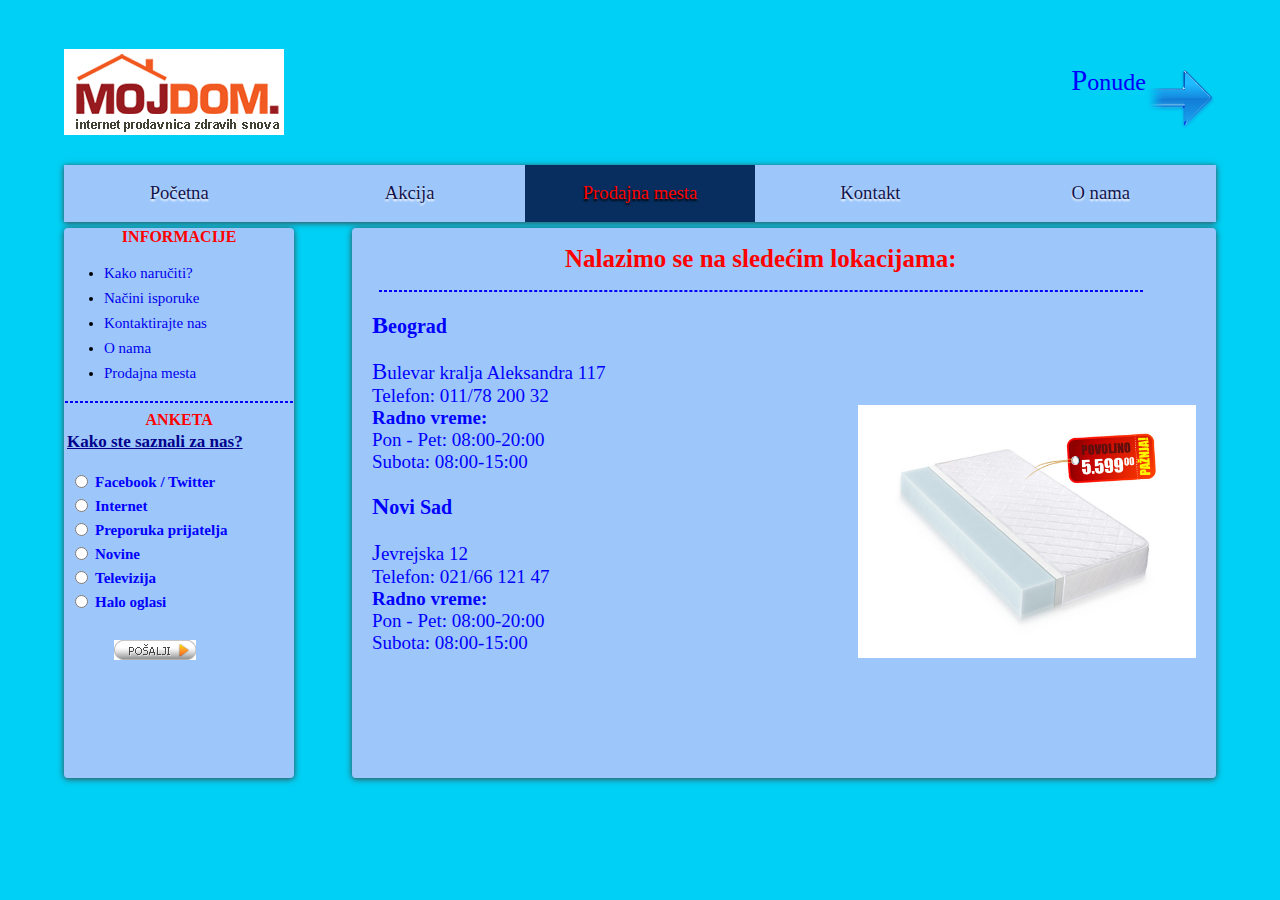
<file: prodajnamesta.html>
﻿<!DOCTYPE html>
<html lang="sr">
<head>
  <meta charset="UTF-8">
  <meta http-equiv="X-UA-Compatible" content="IE=edge">
  <meta name="viewport" content="width=device-width, initial-scale=1.0">
  <meta name="description" content="Moj Dom - Internet prodavnica zdravih snova">
	<meta name="author" content="Stefan Rusic">
  <link rel="icon" href="favicon.ico">
  <link rel="stylesheet" href="style.css">
  <title>Prodajna mesta | Moj Dom</title>
</head>
<body>
	   <a href="ponuda.html" style="float:right"><img src="img/arrow-forward.png" width="70" height="70" alt="Arrow forward"></a>
<p style="font-size:18pt; color:blue;" align="right">Ponude</p>
	
<a href="index.html"><img  src="img/logo.gif" class="logo" alt="Moj Dom Logo"><br><br></a>
<div class="meni">
<a href="index.html"><div class="menidiv">Početna</div></a>
<a href="akcija.html"><div class="menidiv">Akcija</div></a>
<a href="prodajnamesta.html"><div class="aktivno">Prodajna mesta</div></a>
<a href="kontakt.html"><div class="menidiv">Kontakt</div></a>
<a href="onama.html"><div class="menidiv">O nama</div></a>
</div>
<div class="kontejner">
<div class="sadrzajprvi">
<div class="informacije">INFORMACIJE</div>
	
					<ul style="line-height:25px;">
			<li><a href="#.html">Kako naručiti?</a></li>
			<li><a href="#.html">Načini isporuke</a></li>
			<li><a href="kontakt.html">Kontaktirajte nas</a></li>
			<li><a href="onama.html">O nama</a></li>
			<li><a href="prodajnamesta.html">Prodajna mesta</a></li>
		</ul>
		<hr>
	<div class="informacije">ANKETA</div>
  <form method="post"  name="radioForm" >
	<table>
              <tr>
                <td><span class="anketa">Kako ste saznali za nas?<br></span>
                    <br> 
					<table><tr><td><input type=radio name="option_id" value="MTI3"></td>
          <td  style="color:blue;font-weight:bold;">Facebook / Twitter</td></tr>
					<tr><td><input type=radio  name="option_id" value="MTI4"></td>
            <td  style="color:blue;font-weight:bold;">Internet</td></tr>
					<tr><td><input type=radio  name="option_id" value="MTI5"></td>
            <td  style="color:blue;font-weight:bold;">Preporuka prijatelja</td></tr>
					<tr><td><input type=radio  name="option_id" value="MTMw"></td>
            <td  style="color:blue;font-weight:bold;">Novine</td></tr>
					<tr><td><input type=radio  name="option_id" value="MTMx"></td>
            <td  style="color:blue;font-weight:bold;">Televizija</td></tr>
					<tr><td><input type=radio  name="option_id" value="MTMy"></td>
            <td  style="color:blue;font-weight:bold;">Halo oglasi</td></tr></table>
               </td>
              </tr>
              <tr>
                <td style="padding:5px; text-align: center;" >   <br>
                  <input type="image" name="Submit" onclick="anketa()"  src="img/posalji.gif" alt="Posalji">
				</td>	  
</table>
  </form>
<script>
  function anketa()
{
var group = document.radioForm.option_id;
for (var i=0; i<group.length; i++) {
if (group[i].checked)
  break;
}
if (i==group.length)
return alert("Niste izabrali!");
alert("Hvala vam na popunjavanju ankete :)");
}
</script>
</div>
<div class="kontejner">
<div class="sadrzajveliki" > 
<div class="onama" >
<h1>Nalazimo se na sledećim lokacijama:</h1><hr>
<p><b>Beograd</b></p>
<p style="font-size:19px;">Bulevar kralja Aleksandra 117<br>Telefon: 011/78 200 32<br><b>Radno vreme:</b><br>Pon - Pet: 08:00-20:00 <br>Subota: 08:00-15:00<p style="text-align:justify;font-size:20px; font-weight:bold" >
Novi Sad</p>
<p style="font-size:19px;"> Jevrejska 12 <br>Telefon: 021/66 121 47 <br><b>Radno vreme:</b><br>
Pon - Pet: 08:00-20:00 <br>
Subota: 08:00-15:00</div>
<div class="slides" style="max-width:1600px;">

<img class="slajdovi"  src="img/111.jpg" style="width:40%; float:right;" alt="Slajdovi">
<img class="slajdovi"  src="img/222.jpg" style="width:40%; float:right;" alt="Slajdovi">
<img class="slajdovi"  src="img/333.jpg" style="width:40%; float:right;" alt="Slajdovi">
<img class="slajdovi"  src="img/444.jpg" style="width:40%; float:right;" alt="Slajdovi">
<img class="slajdovi"  src="img/555.jpg" style="width:40%; float:right;" alt="Slajdovi">
<img class="slajdovi"  src="img/666.jpg" style="width:40%; float:right;" alt="Slajdovi">
</div>
</div>
</div>
</div>
<script>
  var myIndex = 0;
  slides();

  function slides() {
    var i;
    var x = document.getElementsByClassName("slajdovi");
    for (i = 0; i < x.length; i++) {
       x[i].style.display = "none";  
    }
    myIndex++;
    if (myIndex > x.length) {myIndex = 1}    
    x[myIndex-1].style.display = "block";  
    setTimeout(slides, 1500);
}
</script>
</body>
</html>
</file>
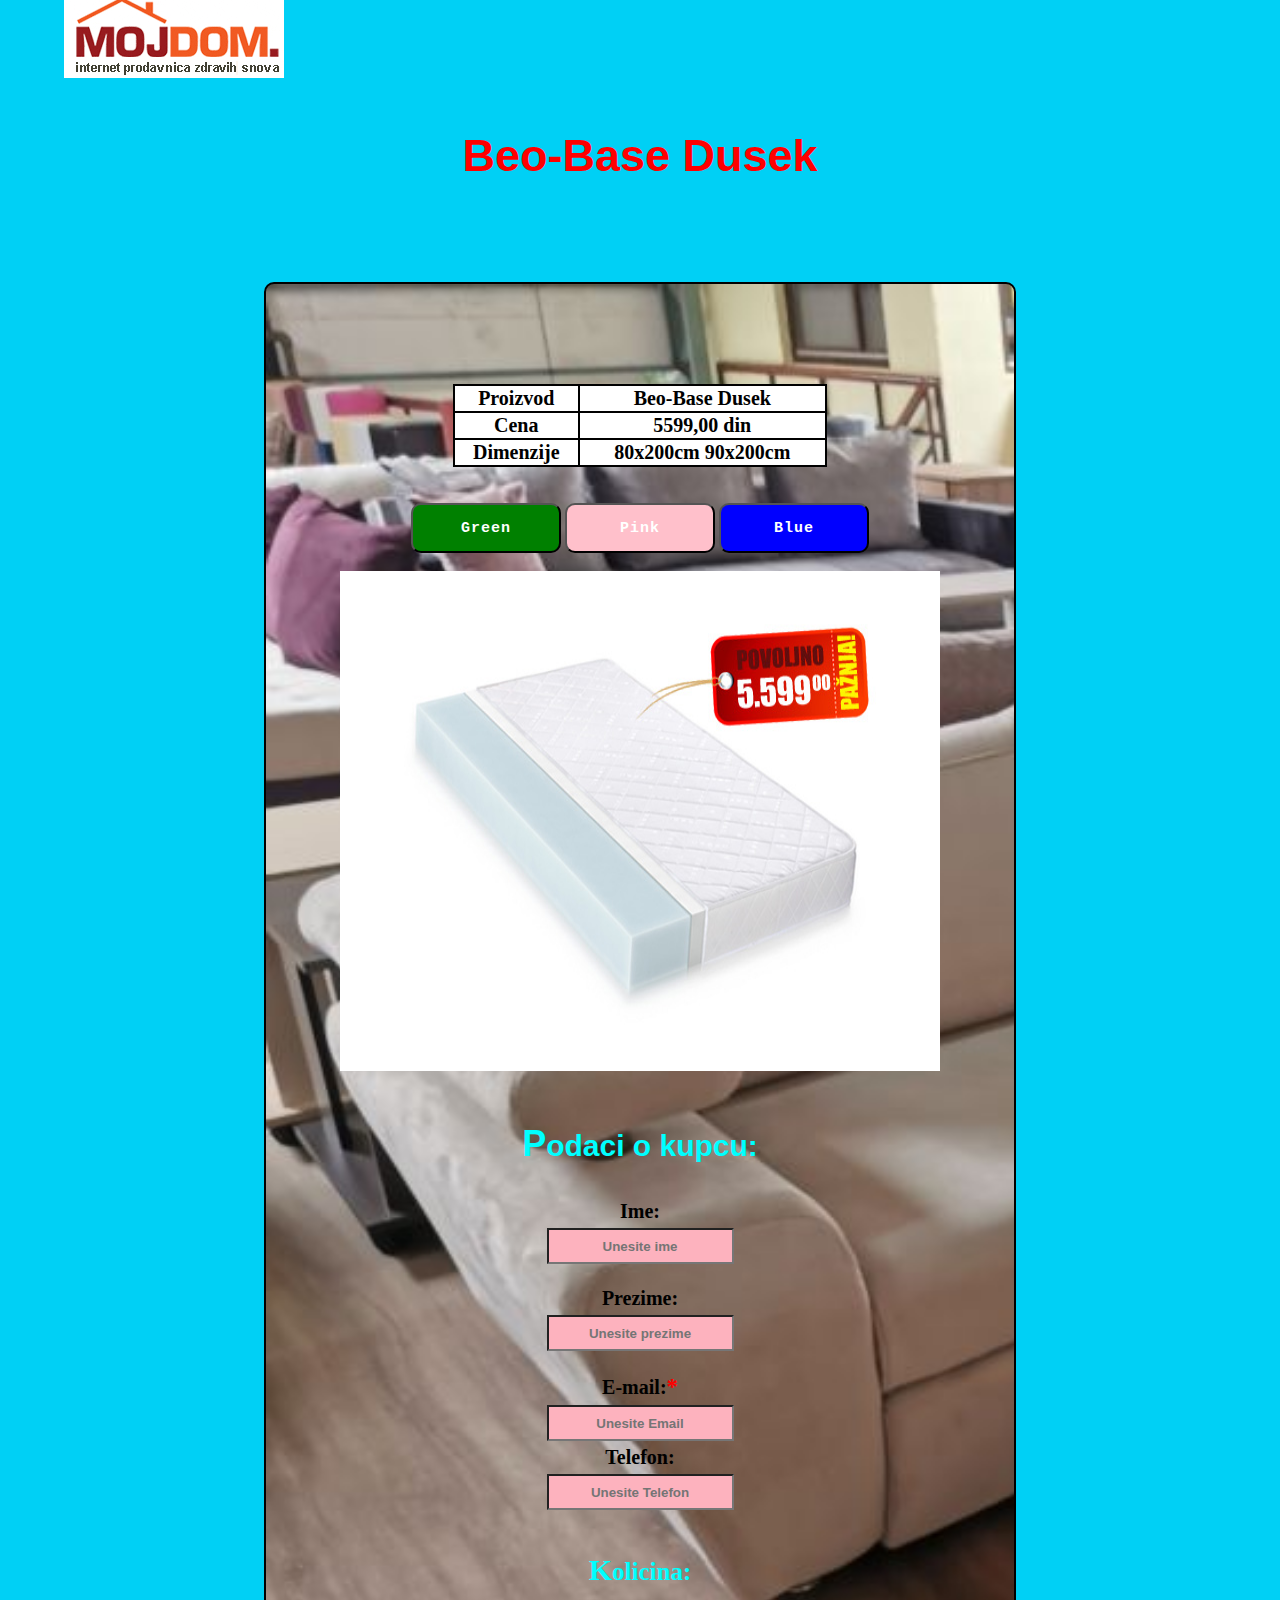
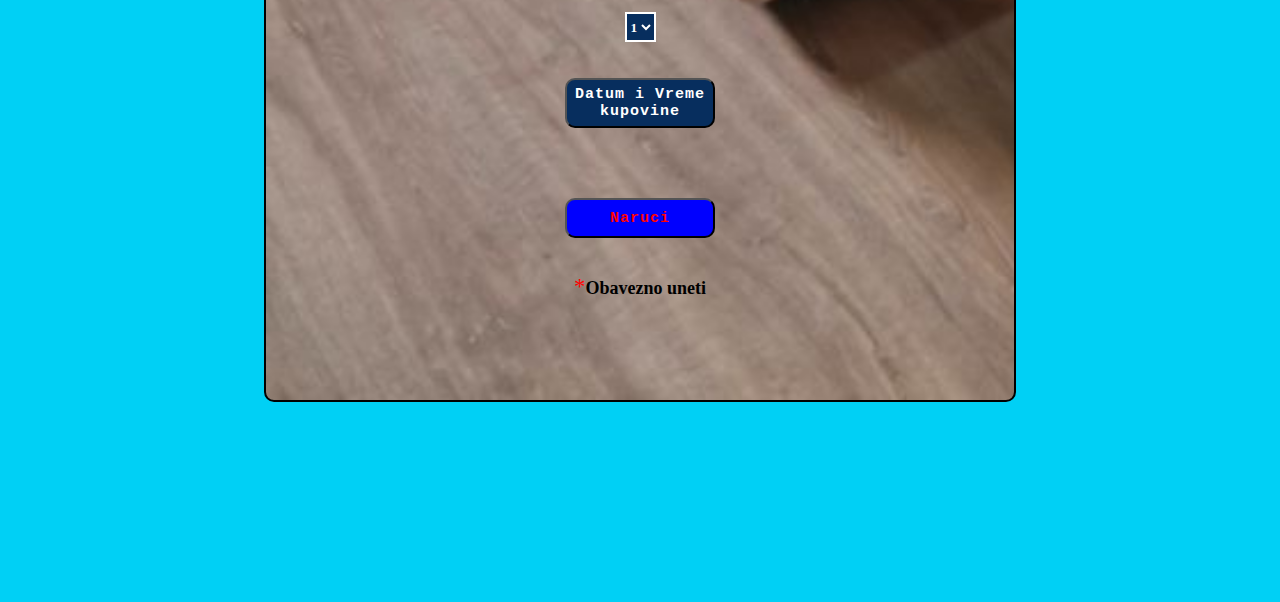
<file: proizvod1.html>
<!DOCTYPE html>
<html lang="sr">
<head>
  <meta charset="UTF-8">
  <meta http-equiv="X-UA-Compatible" content="IE=edge">
  <meta name="viewport" content="width=device-width, initial-scale=1.0">
  <meta name="description" content="Moj Dom - Internet prodavnica zdravih snova">
	<meta name="author" content="Stefan Rusic">
  <link rel="icon" href="favicon.ico">
  <link rel="stylesheet" href="style.css">
  <script src="javascript/boje.js"></script>
  <title>Proizvod 1 | Moj Dom</title>
</head>
<body>
<a href="index.html"><img  src="img/logo.gif" class="logo" alt="Moj Dom Logo"><br><br></a>
<h1 class="h1-proizvod">Beo-Base Dusek</h1>
<div class="proizvod">
<table id="tabela1">
<tr><th>Proizvod</th><th>Beo-Base Dusek </th>
<tr><th>Cena</th><th>5599,00 din</th></tr>
<tr><th>Dimenzije</th><th>80x200cm   90x200cm</th></tr>
</table><br><br>
<button type="button" onClick="boja(1)"  style="background-color:green;">Green</button>
<button type="button" onClick="boja(2)" style="background-color:pink;">Pink</button>
<button type="button" onClick="boja(3)" style="background-color:blue;">Blue</button><br><br>

<img  src="img/111.jpg" alt="Beo-Base Dusek"><br><br>
<form name="primerPodatak" method="post">
  <script>
    function returnProvera(Podatak)
     {
      if(Podatak.email.value=="")
      {
      alert("Unesite E-mail!");
      return false;
      }
      else alert("Uspesno ste narucili proizvod!");

    return true;
     }
  </script>
<p id="p1">Podaci o kupcu:</p>

<script>
  document.getElementById("p1").style.color = "aqua";
  document.getElementById("p1").style.fontFamily = "Arial";
  document.getElementById("p1").style.fontSize = "30px";
  document.getElementById("p1").style.fontWeight = "bold";
  </script>
  <label>Ime:</label>
  <input type="text" placeholder="Unesite ime" class="text">
  <br>
  <br>
  <label>Prezime:</label>
  <input type="text" placeholder="Unesite prezime" class="text">
  <br>
  <br>
  <label>E-mail:<span class="zvezdica">*</span></label>
  <input type="text" id="email" placeholder="Unesite Email" class="text"><br>
  <label>Telefon:</label>
  <input type="text" name="telefon" placeholder="Unesite Telefon"><br><br>
  <p id="p" style="font-weight:bold;color:aqua; text-align:center;">Kolicina:</p>
<script>
document.getElementById("p").style.fontFamily = "Serif";
document.getElementById("p").style.fontSize = "25px";
</script>
<select name="kolicina" id="broj">
<option value="1">1</option>
<option value="2">2</option>
<option value="3">3</option>
<option value="4">4</option>
<option value="5">5</option>
</select><br><br>
<button type="button" onclick="document.getElementById('vreme').innerHTML = Date()">Datum i Vreme kupovine</button>
<p id="vreme" style="font-weight:bold; font-family:sans-serif"></p>
<br><br><br>
<button type="submit" class="naruci-btn" value="Naruci"  onclick="returnProvera(primerPodatak)">Naruci</button><br>
</form><br><br>
<span class="zvezdica">*</span><b style="font-size:18px">Obavezno uneti</b>
</div>
</body>
</html>
</file>
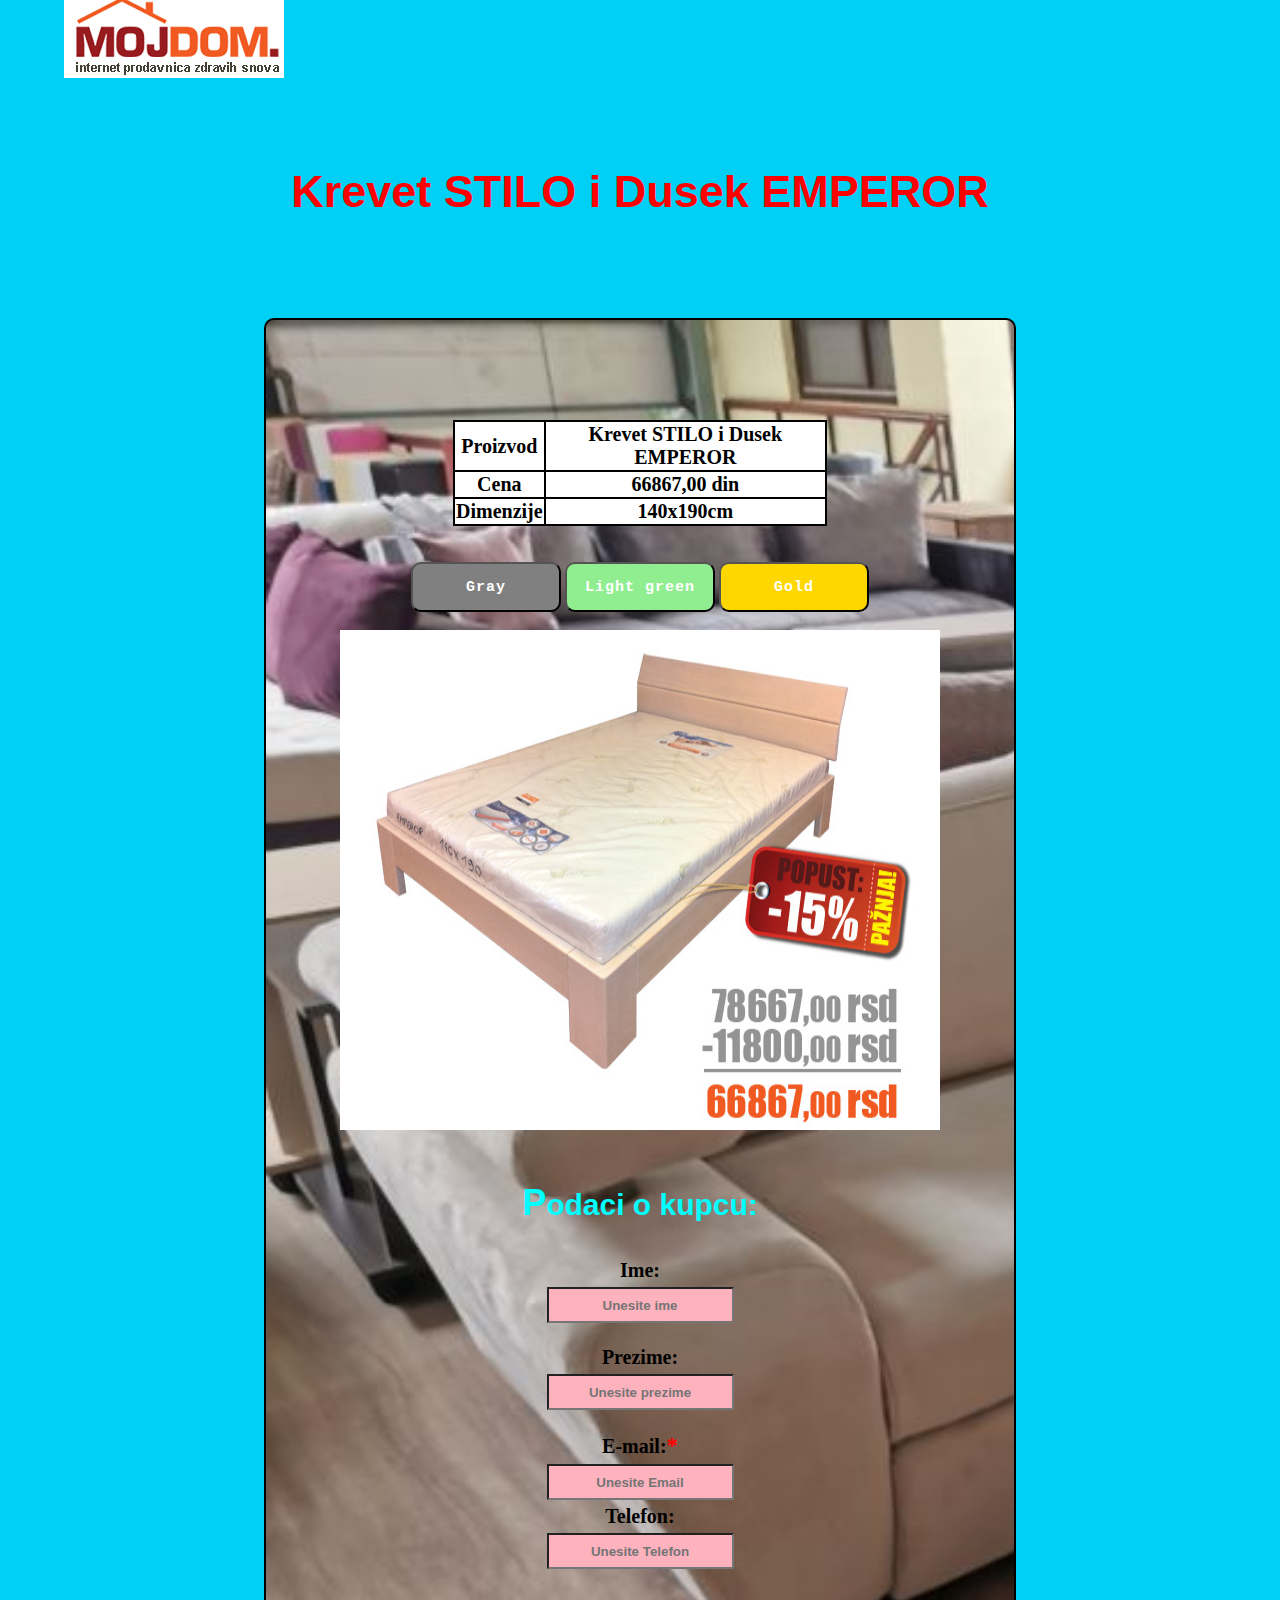
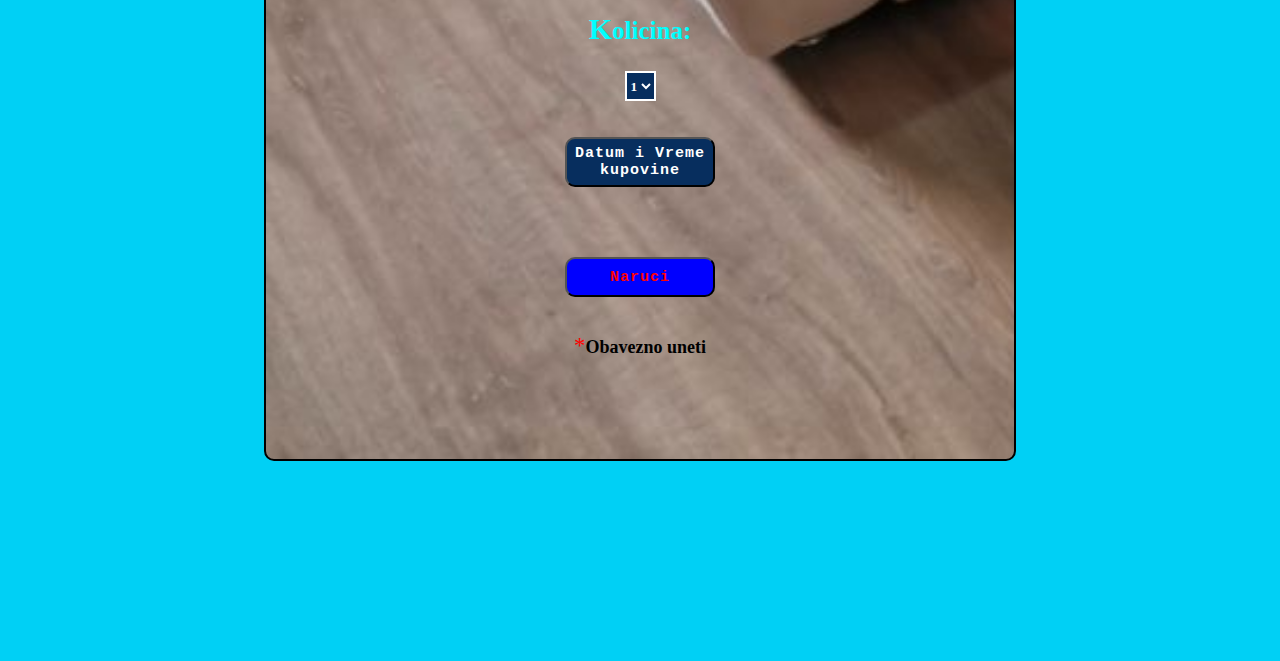
<file: proizvod2.html>
<!DOCTYPE html>
<html lang="sr">
<head>
  <meta charset="UTF-8">
  <meta http-equiv="X-UA-Compatible" content="IE=edge">
  <meta name="viewport" content="width=device-width, initial-scale=1.0">
  <meta name="description" content="Moj Dom - Internet prodavnica zdravih snova">
	<meta name="author" content="Stefan Rusic">
  <link rel="icon" href="favicon.ico">
  <link rel="stylesheet" href="style.css">
  <script src="javascript/boje1.js"></script>
  <title>Proizvod 2 | Moj Dom</title>
</head>
<body>
<a href="index.html"><img  src="img/logo.gif" class="logo" alt="Moj Dom Logo"><br><br></a>
<br><br>
<h1 class="h1-proizvod">Krevet STILO i  Dusek EMPEROR</h1>
<div class="proizvod">
<table id="tabela2">
<tr><th>Proizvod</th><th>Krevet STILO i  Dusek EMPEROR </th></tr>
<tr><th>Cena</th><th>66867,00 din </th></tr>
<tr><th>Dimenzije</th><th>140x190cm</th></tr>
</table><br><br>

<button type="button" onClick="boja(1)" style="background-color:gray;">Gray</button>
<button type="button" onClick="boja(2)" style="background-color:lightgreen;">Light green</button>
<button type="button" onClick="boja(3)" style="background-color:gold;">Gold</button><br><br>
<img  src="img/222.jpg" alt="Krevet STILO i  Dusek EMPEROR"><br><br>
<form name="primerPodatak" method="post">
    <script>
      function returnProvera(Podatak)
       {
        if(Podatak.email.value=="")
        {
        alert("Unesite E-mail!");
        return false;
        }
        else alert("Uspesno ste narucili proizvod!");
  
      return true;
       }
    </script>
	<p id="p1">Podaci o kupcu:</p>

  <script>
    document.getElementById("p1").style.color = "aqua";
    document.getElementById("p1").style.fontFamily = "Arial";
    document.getElementById("p1").style.fontSize = "30px";
    document.getElementById("p1").style.fontWeight = "bold";
    </script>
    <label>Ime:</label>
    <input type="text" placeholder="Unesite ime" class="text">
    <br>
    <br>
    <label>Prezime:</label>
    <input type="text" placeholder="Unesite prezime" class="text">
    <br>
    <br>
    <label>E-mail:<span class="zvezdica">*</span></label>
    <input type="text" id="email" placeholder="Unesite Email" class="text"><br>
    <label>Telefon:</label>
    <input type="text" name="telefon" placeholder="Unesite Telefon"><br><br>
    <p id="p" style="font-weight:bold;color:aqua; text-align:center;">Kolicina:</p>
<script>
document.getElementById("p").style.fontFamily = "Serif";
document.getElementById("p").style.fontSize = "25px";
</script>
<select name="kolicina" id="broj">
<option value="1">1</option>
<option value="2">2</option>
<option value="3">3</option>
<option value="4">4</option>
<option value="5">5</option>
</select><br><br>
<button type="button" onclick="document.getElementById('vreme').innerHTML = Date()">Datum i Vreme kupovine</button>
  <p id="vreme" style="font-weight:bold; font-family:sans-serif"></p>
<br><br><br>
  <button type="submit" class="naruci-btn" value="Naruci"  onclick="returnProvera(primerPodatak)">Naruci</button><br>
 </form><br><br>
 <span class="zvezdica">*</span><b style="font-size:18px">Obavezno uneti</b>
</div>
</body>
</html>
</file>
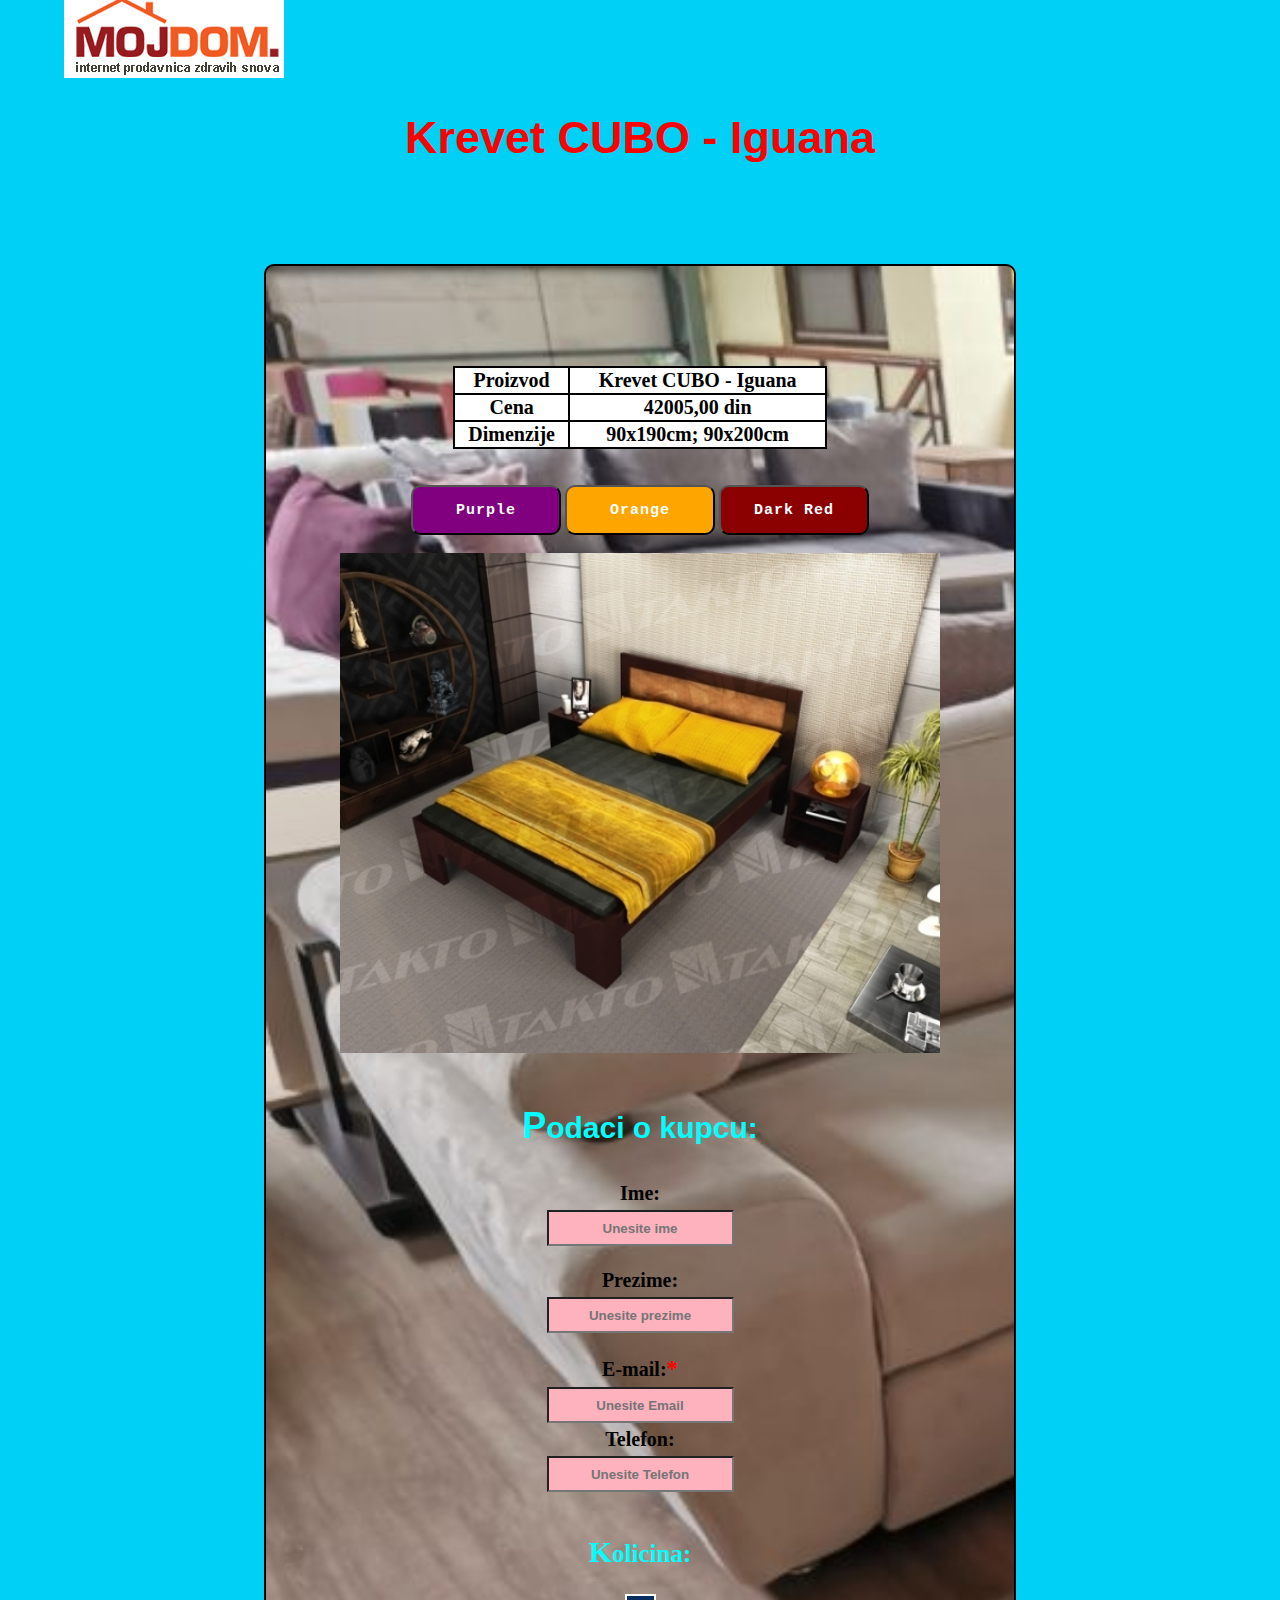
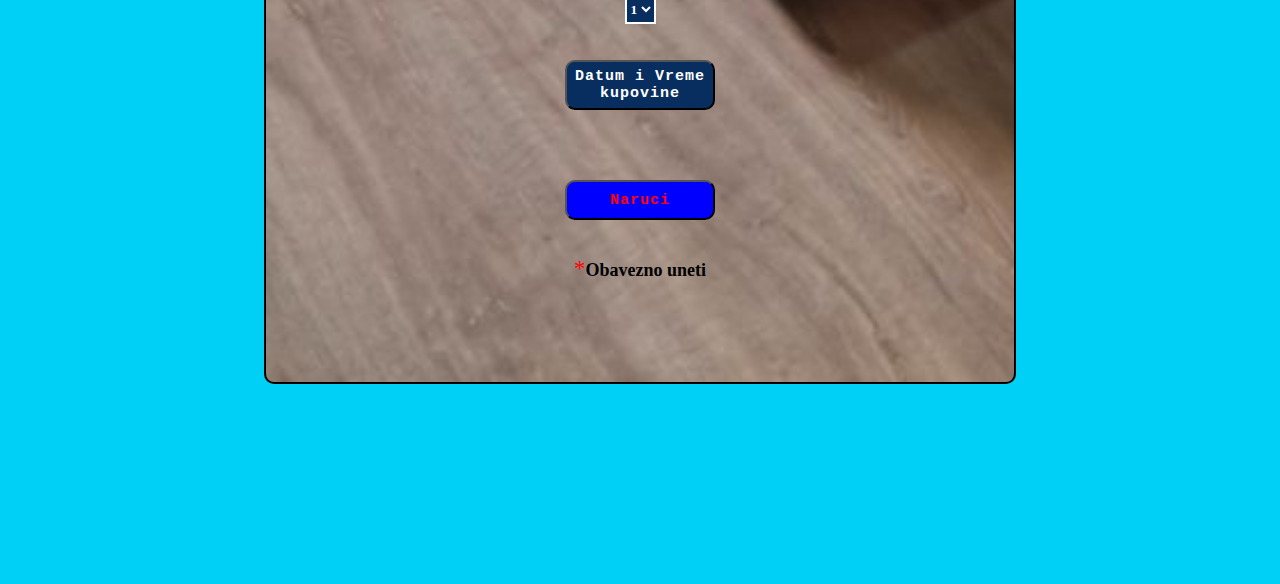
<file: proizvod3.html>
<!DOCTYPE html>
<html lang="sr">
<head>
  <meta charset="UTF-8">
  <meta http-equiv="X-UA-Compatible" content="IE=edge">
  <meta name="viewport" content="width=device-width, initial-scale=1.0">
  <meta name="description" content="Moj Dom - Internet prodavnica zdravih snova">
	<meta name="author" content="Stefan Rusic">
  <link rel="icon" href="favicon.ico">
  <link rel="stylesheet" href="style.css">
  <script src="javascript/boje2.js"></script>
  <title>Proizvod 3 | Moj Dom</title>
</head>
<body>
<a href="index.html"><img  src="img/logo.gif" class="logo" alt="Moj Dom Logo"></a>
<h1 class="h1-proizvod">Krevet CUBO - Iguana</h1>
<div class="proizvod">
<table id="tabela3">
<tr><th>Proizvod</th><th>Krevet CUBO - Iguana </th></tr>
<tr><th>Cena</th><th>42005,00 din</th></tr>
<tr><th>Dimenzije</th><th>90x190cm; 90x200cm</th></tr>
</table><br><br>
<button type="button" onClick="boja(1)" style="background-color:purple">Purple</button>
<button type="button" onClick="boja(2)" style="background-color:orange">Orange</button>
<button type="button" onClick="boja(3)" style="background-color:darkred">Dark Red</button><br><br>
<img  src="img/333.jpg"  alt="Krevet CUBO-Iguana"><br><br>
   <form name="primerPodatak" method="post">
    <script>
      function returnProvera(Podatak)
       {
        if(Podatak.email.value=="")
        {
        alert("Unesite E-mail!");
        return false;
        }
        else alert("Uspesno ste narucili proizvod!");
  
      return true;
       }
    </script>
	<p id="p1">Podaci o kupcu:</p>

  <script>
    document.getElementById("p1").style.color = "aqua";
    document.getElementById("p1").style.fontFamily = "Arial";
    document.getElementById("p1").style.fontSize = "30px";
    document.getElementById("p1").style.fontWeight = "bold";
    </script>
    <label>Ime:</label>
    <input type="text" placeholder="Unesite ime" class="text">
    <br>
    <br>
    <label>Prezime:</label>
    <input type="text" placeholder="Unesite prezime" class="text">
    <br>
    <br>
    <label>E-mail:<span class="zvezdica">*</span></label>
    <input type="text" id="email" placeholder="Unesite Email" class="text"><br>
    <label>Telefon:</label>
    <input type="text" name="telefon" placeholder="Unesite Telefon"><br><br>
    <p id="p" style="font-weight:bold;color:aqua; text-align:center;">Kolicina:</p>
<script>
document.getElementById("p").style.fontFamily = "Serif";
document.getElementById("p").style.fontSize = "25px";
</script>
<select name="kolicina" id="broj">
<option value="1">1</option>
<option value="2">2</option>
<option value="3">3</option>
<option value="4">4</option>
<option value="5">5</option>
</select><br><br>
<button type="button" onclick="document.getElementById('vreme').innerHTML = Date()">Datum i Vreme kupovine</button>
  <p id="vreme" style="font-weight:bold; font-family:sans-serif"></p>
<br><br><br>
  <button type="submit" class="naruci-btn" value="Naruci"  onclick="returnProvera(primerPodatak)">Naruci</button><br>
 </form><br><br>
 <span class="zvezdica">*</span><b style="font-size:18px">Obavezno uneti</b>
</div>
</body>
</html>
</file>
<file: style.css>
body
{
	background-color: #00d0f5;
	margin:5%;
}
hr {
border: 1px dashed blue;
width: 98%;
}
h1{
font-family:comic sans ms;
text-align:center;
color:#1b1b97;
font-size: 25px;
}
a
{
text-decoration: none;
}
.meni{
margin-top:8px;
background-color: #13134c;
height: 57px;
box-shadow: 0px 1px 6px #404242;
}
.h1-ponude{
	font-size: 50px;
	font-family:sans-serif;
	font-weight: bold;
	color: red;
}
.ponuda{
	font-size:23px;
	font-weight: bold;
	color:blue;
	text-align: right;
}
.gray-btn{
	background-color: gray;
	border-radius: 50%;
	width: 50px;
	float: right;
	border-style: none;
	color: black;
}
.gray-btn:hover{
	background-color: rgb(109, 106, 106);
}
.white-btn:hover{
	background-color: rgb(224, 220, 220);
}
.black-btn:hover{
	background-color: rgb(41, 39, 39);
	color: white;
}
.white-btn{
	background-color: white;
	float: right;
	border-radius: 50%;
	width: 50px;
	border-style: none;
	color: black;
}
.black-btn{
	background-color: black;
	float: right;
	border-radius: 50%;
	width: 50px;
	border-style: none;
	color: white;
}
.naruci-btn{
	background:blue;
	color:red;
	font-weight:bold;
	width: 150px;
	height:40px;
	text-align: center;
}
.naruci-btn:hover{
	color: black;
}
.h1-proizvod{
	color: red;
	font-family:sans-serif;
	font-size: 5vh;
}
.proizvod{
	margin: 100px 200px 200px 200px;
	padding: 100px 0 100px 0;
	text-align: center;
	border: 2px solid black;
	border-radius: 10px;
	background-image: url(img/bg.jpg);
	background-repeat:no-repeat;
	background-size:cover;
}.proizvod img{
	width:600px;
	height:500px;
}
#tabela1{
	border: 2px solid black;
	border-collapse: collapse;
	background-color: white;
	font-size: 20px;
	width: 50%;
	height: 50%;
	margin: auto;
}
#tabela2{
	border: 2px solid black;
	border-collapse: collapse;
	background-color: white;
	font-size: 20px;
	width: 50%;
	height: 50%;
	margin: auto;
}
#tabela3{
	border: 2px solid black;
	border-collapse: collapse;
	background-color: white;
	font-size: 20px;
	width: 50%;
	height: 50%;
	margin: auto;
}
th{
	border: 2px solid black;
}
select {
	display: block;
	margin: 0 auto;
	background-color: #072e5e;
	height: 30px;
	color: white;
	font-family:Georgia, 'Times New Roman', Times, serif;
	font-weight: bold;
	border: 2px solid white;
	}
option {
	margin-top: 200px;
	height: 80px;
	border: 2px solid white;
}
 .proizvod input {
	background-color: rgb(253, 178, 190);
	font-weight: bold;
	font-family: sans-serif;
	height: 30px;
	text-align: center;
}
.menidiv{
position:relative;
width: 20%;
height: 40px;
padding-top: 17px;
text-align: center;
font-family:comic sans ms;
font-size:14pt;
background: #9dc7fb;
text-decoration: none;
color: #13134c;
float:left;
text-shadow: 0 2px 2px #FFFFFF;
}
.pozadina{
width: 100%;
height: 40px;
padding-top: 5px;
padding-bottom:5px;
background-color: blue;
box-shadow: 0px 1px 6px #404242;
border-radius: 4px;
}
.banertekst{
position:absolute;
margin-bottom:20%;
margin-left: 5%;
text-align: left;
font-weight: bold;
font-family: comic sans ms;
font-size: 24pt;
color:white;
text-shadow: 0 2px 2px #072e5e;
text-decoration:none;
}
.aktivno{
position:relative;
width: 20%;
height: 40px;
padding-top: 17px;
text-align: center;
font-family: comic sans ms;
font-size:14pt;
background: #072e5e;
text-decoration: none;
color: red;
float:left;
text-shadow: 0 2px 2px #000000;
}
.menidiv:hover{
background: #072e5e;
color: red;
text-shadow: 0 2px 2px #000000;
}
.slike {
margin-top:1%;
text-decoration:none;
margin-right: 20px;
float:right;
color: #13134c;
font-family: comic sans ms;
}
.kontejner{
width:100%;
height: 550px;
margin-top:6px;
}
.sadrzajprvi
{
font-family: comic sans ms;
width: 20%;
height: 550px;
background: #9dc7fb;
float:left;
box-shadow: 0px 1px 6px #404242;
border-radius: 4px;
margin-right: 11px;
}
.linkoviprvi{
font-family: comic sans ms;
position:absolute;
width:120px;
height: 105px;
margin:20px;
text-align: center;
text-decoration:none;
color: #072e5e;
}
.sadrzajdrugi{
font-family: comic sans ms;
width: 59%;
height: 550px;
background: #9dc7fb;
float:left;
box-shadow: 0px 1px 6px #404242;
border-radius: 4px;
text-align:justify;
}
.sadrzajtreci{
font-family: comic sans ms;
width: 18%;;
height: 550px;
background: #9dc7fb;
float:right;
margin-left: 9px;
box-shadow: 0px 1px 6px #404242;
border-radius: 4px;
text-align:center;
}
#div2 img{
	float: left;
}
.logo
{
margin-top:-10%;
}
.informacije 
{
color:red;
text-align:center;
font-weight:bold;
}
.sadrzajveliki{
width: 75%;
height: 550px;
background: #9dc7fb;
float:right;
box-shadow: 0px 1px 6px #404242;
border-radius: 4px;
}
.zvezdica{
color:red;
font-size:17pt;
}
.anketa{
	text-decoration:underline; 
	color:darkblue; 
	font-weight:bold; 
	font-size:17px;
}
.forma {
width: 70%;
margin: 15px auto;
text-align: justify;
position: relative;
left: 10%;
}
button{
	background-color: #072e5e;
	color: white;
	width: 150px;
	height: 50px;
	font-weight: bold;
	font-size: 15px;
	font-family: monospace;
	cursor: pointer;
	border-radius: 10px;
	letter-spacing: 1px;
}
button:hover{
	color: black;
}
label{
	width:90%;
    display:inline-block;
    padding: 5px;
	font-size: 20px;
	font-weight: bold;
}
p:first-child
{ 
color:red;
}
a:visited
{ 
color:black;
}
.odvojen
{
font-family:comic sans ms;
width: 100%;
height: 160px;
border-bottom:1px dashed #072e5e;
margin-top:10px;
}
table
{
font-size:15px;
}
ul
{
font-size:15px;
}
.onama {
font-family:comic sans ms;
width: 90%;
height: 160px;
color:blue;
padding-left: 20px;
}
.onama h1{
	color: red;
}
.onama p{
	text-align:left;
	font-size:20px;
}
.slides{
	padding-right: 20px;
}
p:first-letter{
	font-size:1.2em;
}

@media screen and (max-width: 980px) {
	img
	{
	 max-width:50% !important;
    height:auto;
   
	}
table
{
font-size:10px;
}
ul
{font-size:10px;
}
.menidiv
{
font-size:13px;
}
.aktivno
{
font-size:13px;
}
p
	{
	font-size:11px;
	}

    .sadrzajprvi {
       
        width: 20%;
		font-size:12px;
		
    }
    .sadrzajveliki{
       
     width: 75%;
     font-size:12px;
	
    }
	.kontejner{
		font-size: 13px;
	}
	.naruci-btn{
		height: 30px;
	}
	.odvojen img{
		height: 120px;
	}
	.sadrzajtreci h1{
		font-size: 20px;
	}
	.onama p{
		font-size: 15px;
	}
	.proizvod{
		width: 70%;
	}
	.proizvod img{
		width: 300px;
		height: 200px;
	}
	#tabela1, #tabela2, #tabela3{
		width: 400px;
	}
	.anketa{
		font-size: 15px;
	}
}
@media screen and (max-width: 800px) {
	img
	{
	 max-width:50% !important;
    height:auto;
   
	}

table
{
font-size:10px;
}
ul
{font-size:10px;
}
h1{
	font-size: 20px;
}
.menidiv
{
font-size:13px;
}
.aktivno
{
font-size:13px;
}
    .sadrzajprvi {
       
        width: 20%;
		font-size:10px;
		
    }

    .sadrzajveliki {
       
     width: 75%;
     font-size:10px;
	
    }
	.onama p{
		font-size: 13px;
	}

}

@media screen and (max-width: 700px) {
	img
	{
	 max-width:50% !important;
    height:auto;
   
	}
	textarea{
		width: 170px;
	}
ul
{font-size:10px;
}
h1
{ font-size:16px;
}

.menidiv
{
font-size:13px;
}
.aktivno
{
font-size:13px;
}
	.sadrzajprvi{
		display:none;
	}
	.sadrzajveliki {
		width: auto;
		float: none;
		font-size:11px;
	}
	#disko
{

font-size:40px;

}
.gray-btn, .white-btn, .black-btn{
	display: none;
}
.sadrzajtreci{
	display: none;
}
.sadrzajdrugi{
	width: 100%;
}
}
@media screen and (max-width: 400px) {
	img
	{
	 max-width:50% !important;
    height:auto;
   
	}
p
{
font-size:9px;
}
h1{ 
	font-size:14px;
}
.menidiv
{
font-size:9px;
}
.aktivno
{
font-size:9px;
}
	.sadrzajprvi{
		display:none;
	}
	.sadrzajveliki {
		width: auto;
		float: none;
	}
.slike
{
width:35px;
}
.sadrzajdrugi{
	width: 50%;
}
.kontejner{
	width: 650px;
	
}
.sadrzajtreci{
	display: none;
}
.sadrzajprvi{
	display: none;
}
textarea{
	width: 170px;
}
button{
	width: 90px;
}
.gray-btn, .white-btn, .black-btn{
	display: none;
}
@media only screen and (max-width:800px) {
  .main {
    width: 80%;
    padding: 0;
  }
  .slides{
		display: none;
	}
  .right {
    width: 100%;
  }
  .sadrzajveliki
  {
    width: 50%;
  }
  .gray-btn, .white-btn, .black-btn{
	display: none;
}
}
@media only screen and (max-width:500px) {
  .menu, .main, .right {
    width: 100%;
  }
  .slides{
		display: none;
	}
	.sadrzajveliki{
    width: 50%;
  }
  .sadrzajtreci{
	display: none;
}
#div2{
	display: none;
}
  }
  .proizvod img{
	width: 300px;
	height: 200px;
}
#tabela1, #tabela2, #tabela3{
	width: 50px;
}
}
</file>
